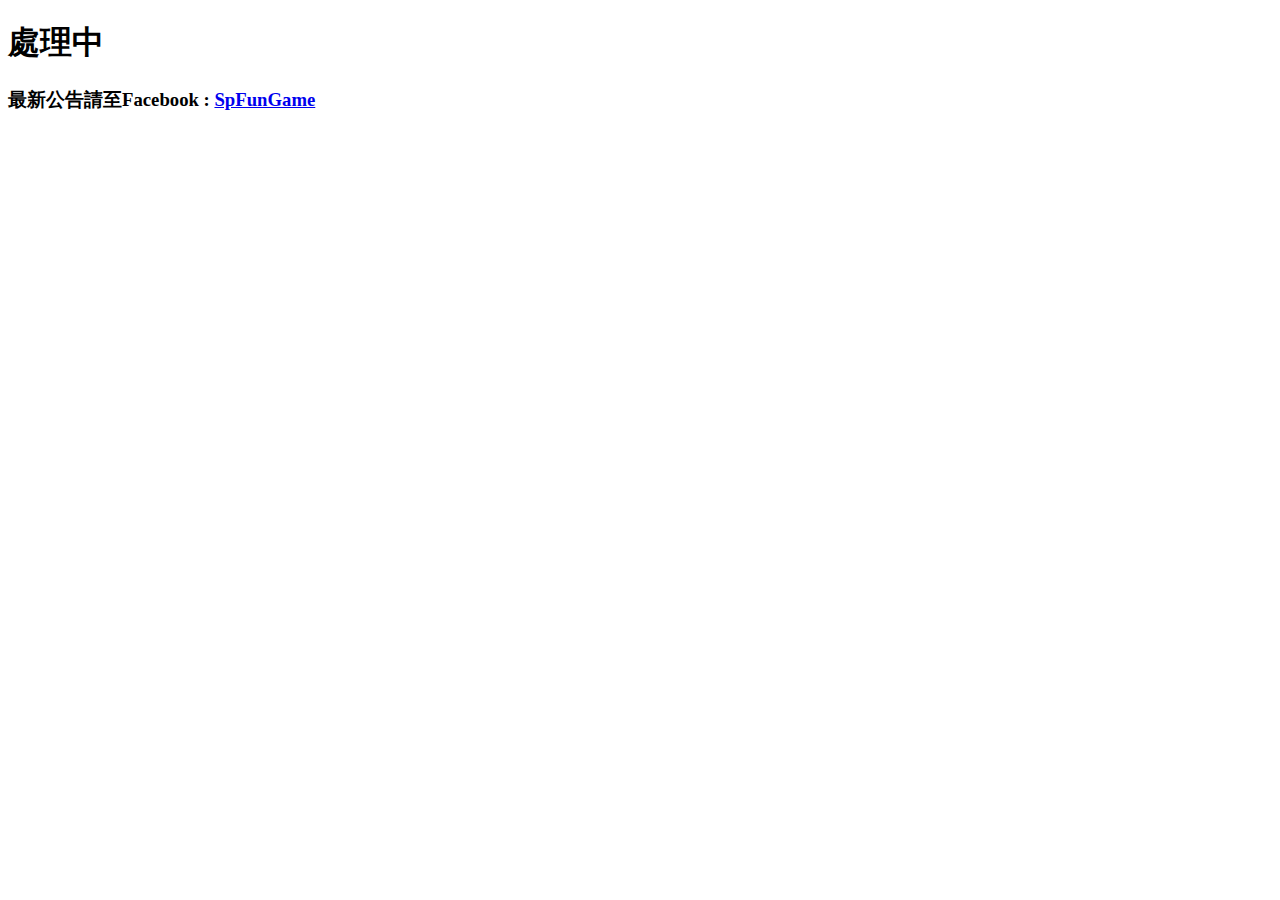
<file: index.html>
<!DOCTYPE html>
<html lang="en-us">
  <head>
    <meta charset="UTF-8">
    <title>SpFunGame</title>
  </head>
  <body>
      <h1>處理中</h1>
      <h3>最新公告請至Facebook : <a href="https://www.facebook.com/spfungame/">SpFunGame</a></h3>
      <!--
        <img src="img/spfungame1.png" alt="SpFunGame" width="1400" height="900" />
    -->
  </body>
</html>
</file>
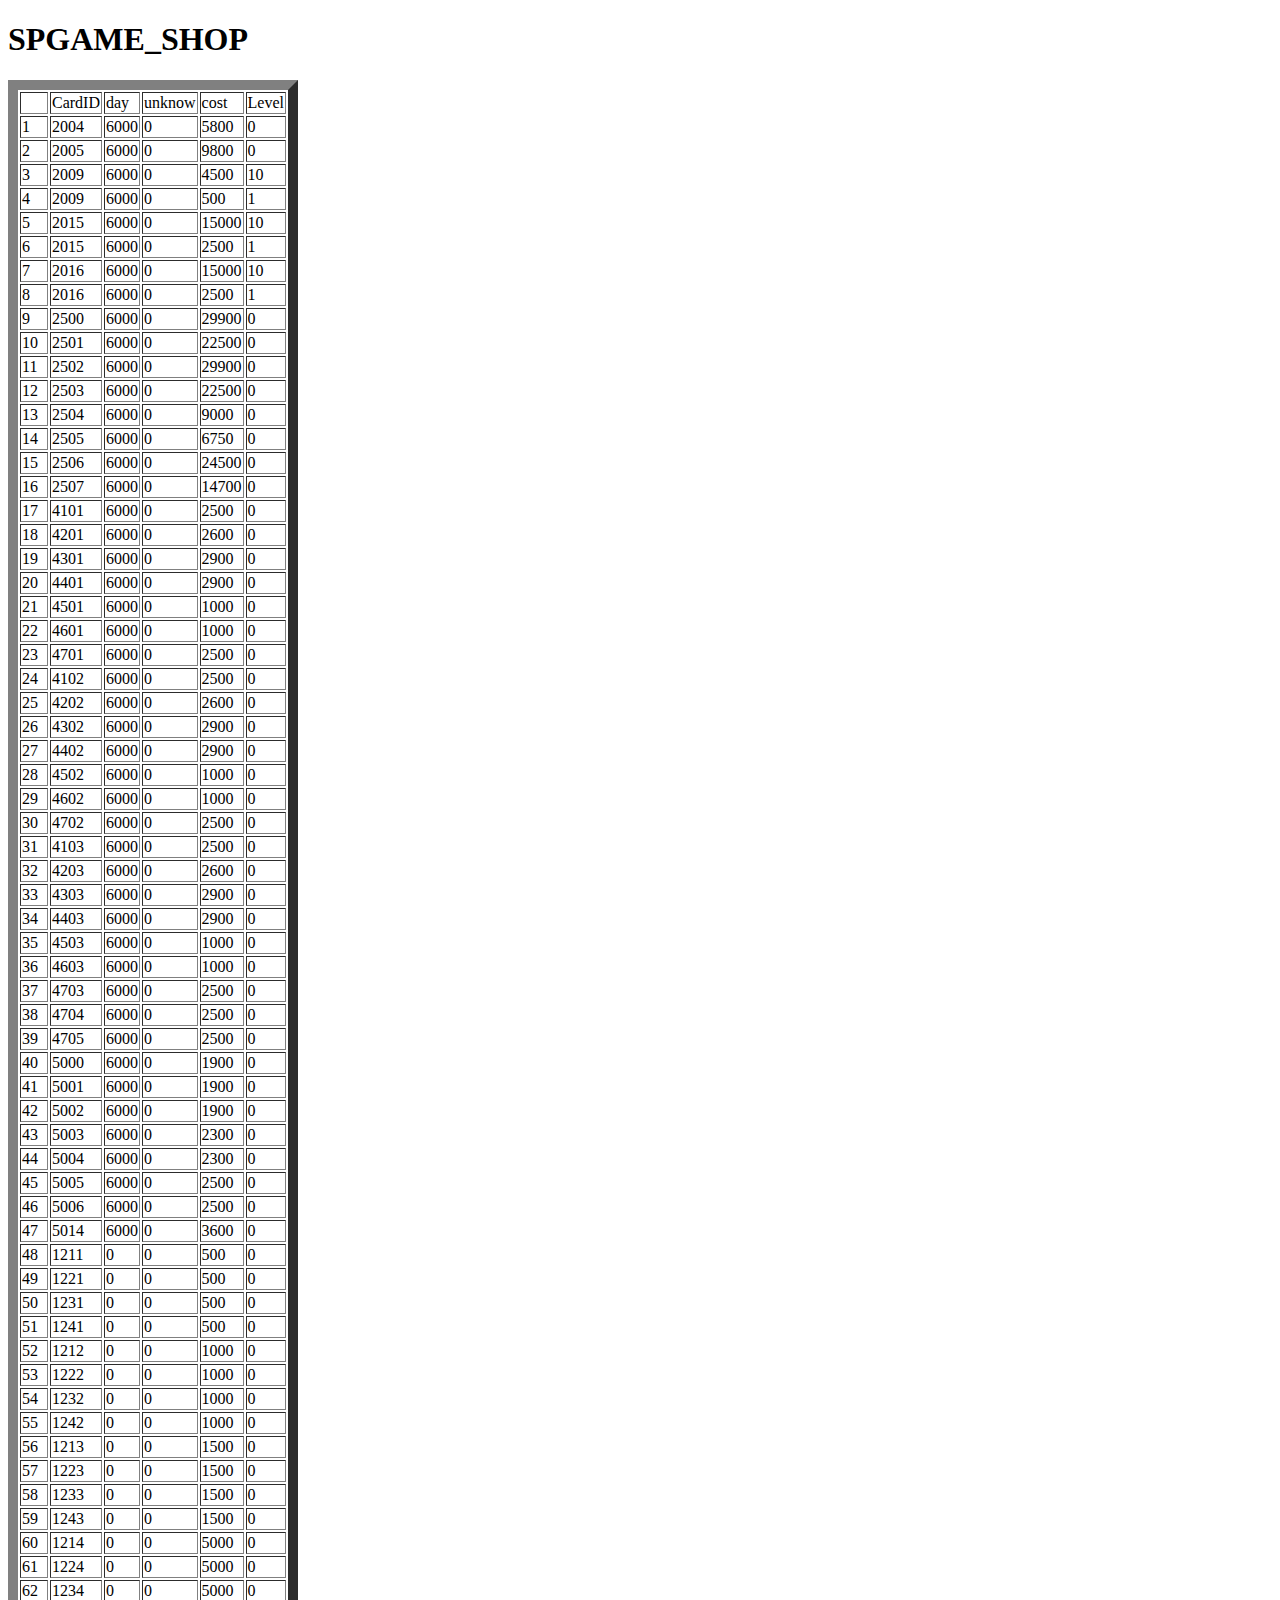
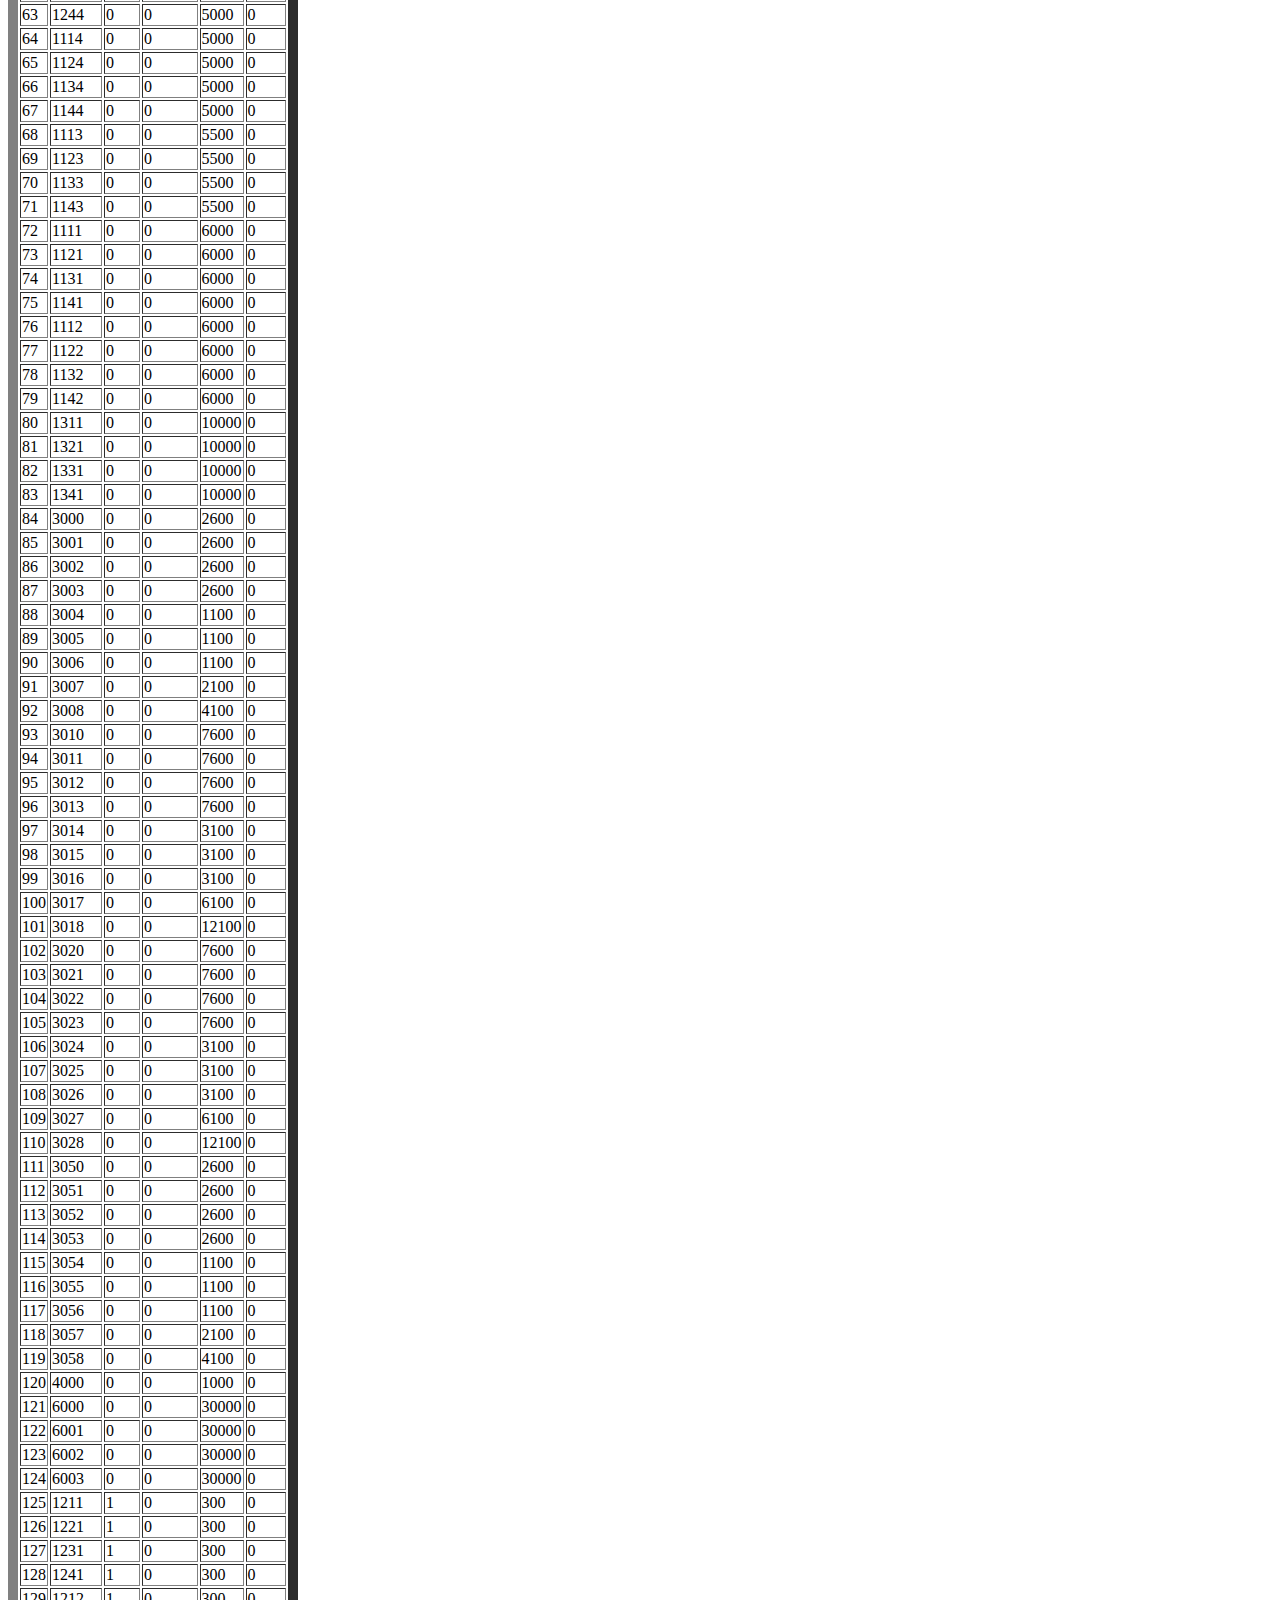
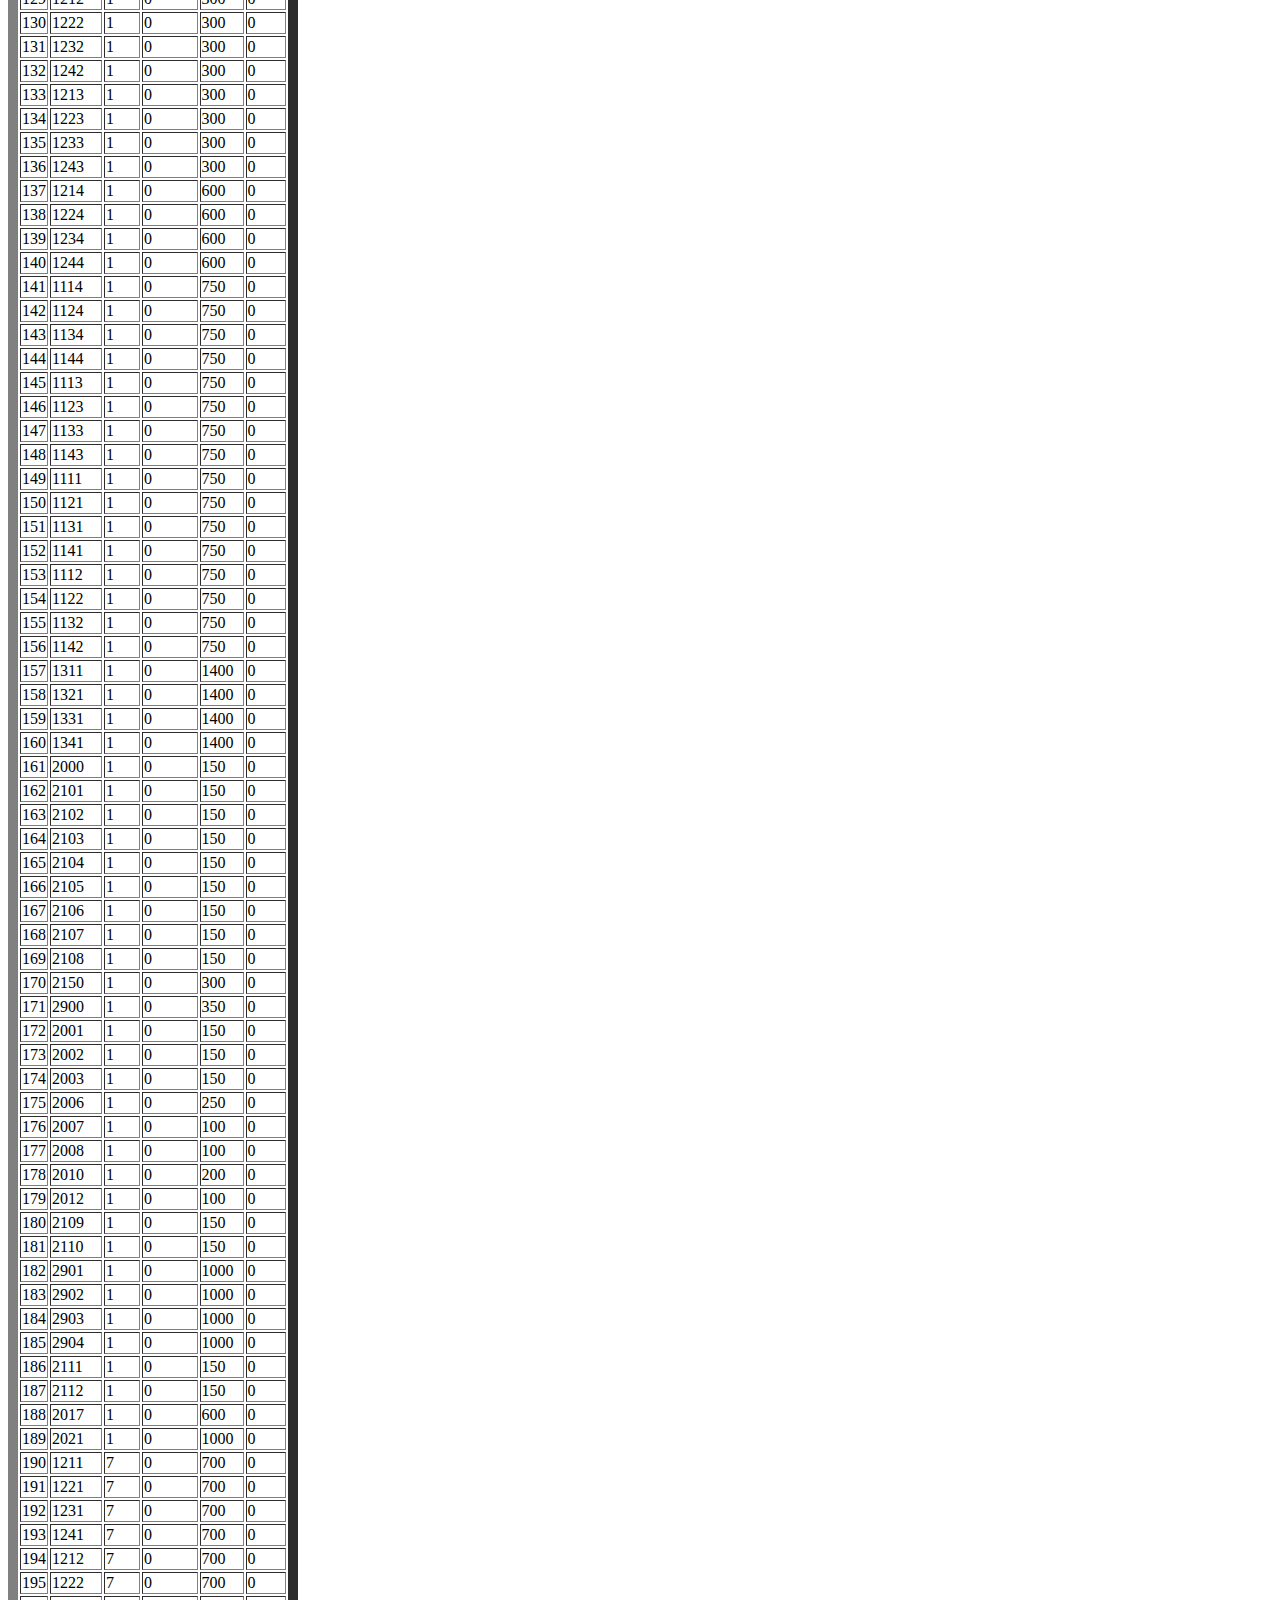
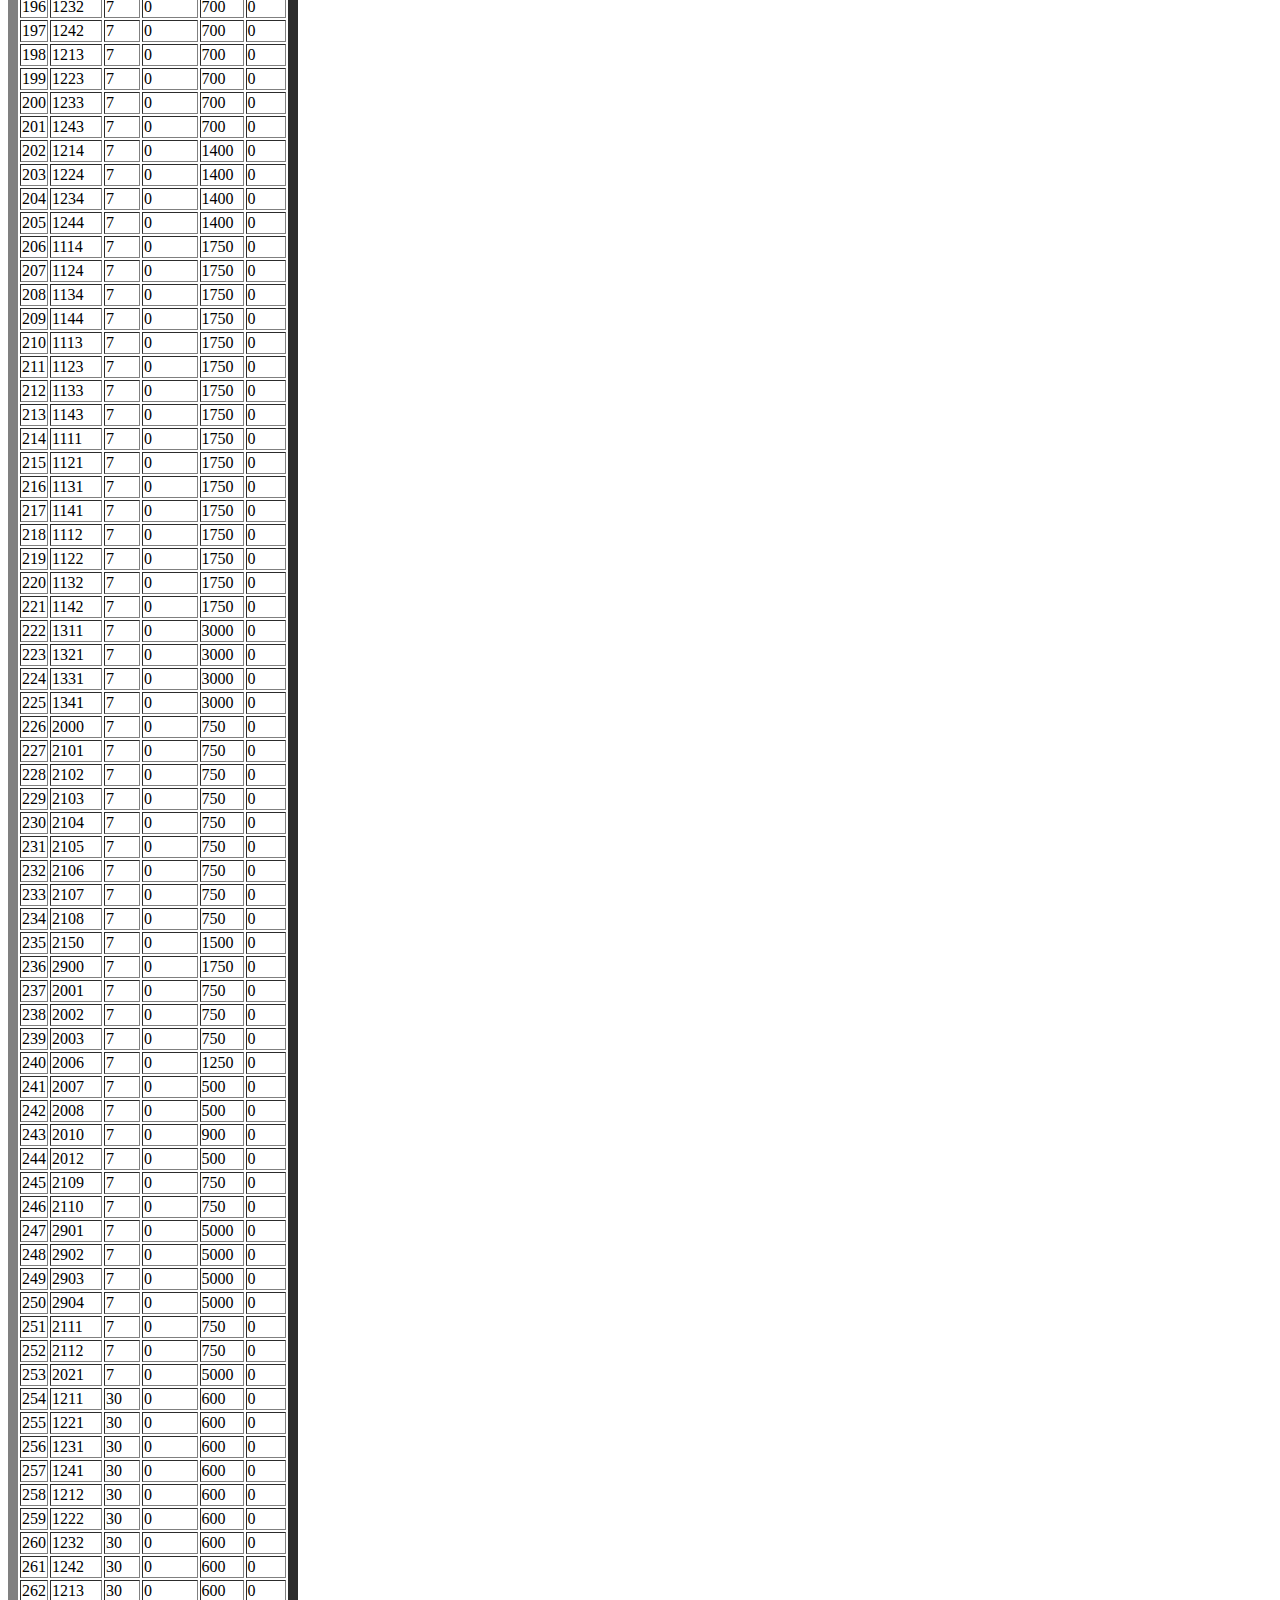
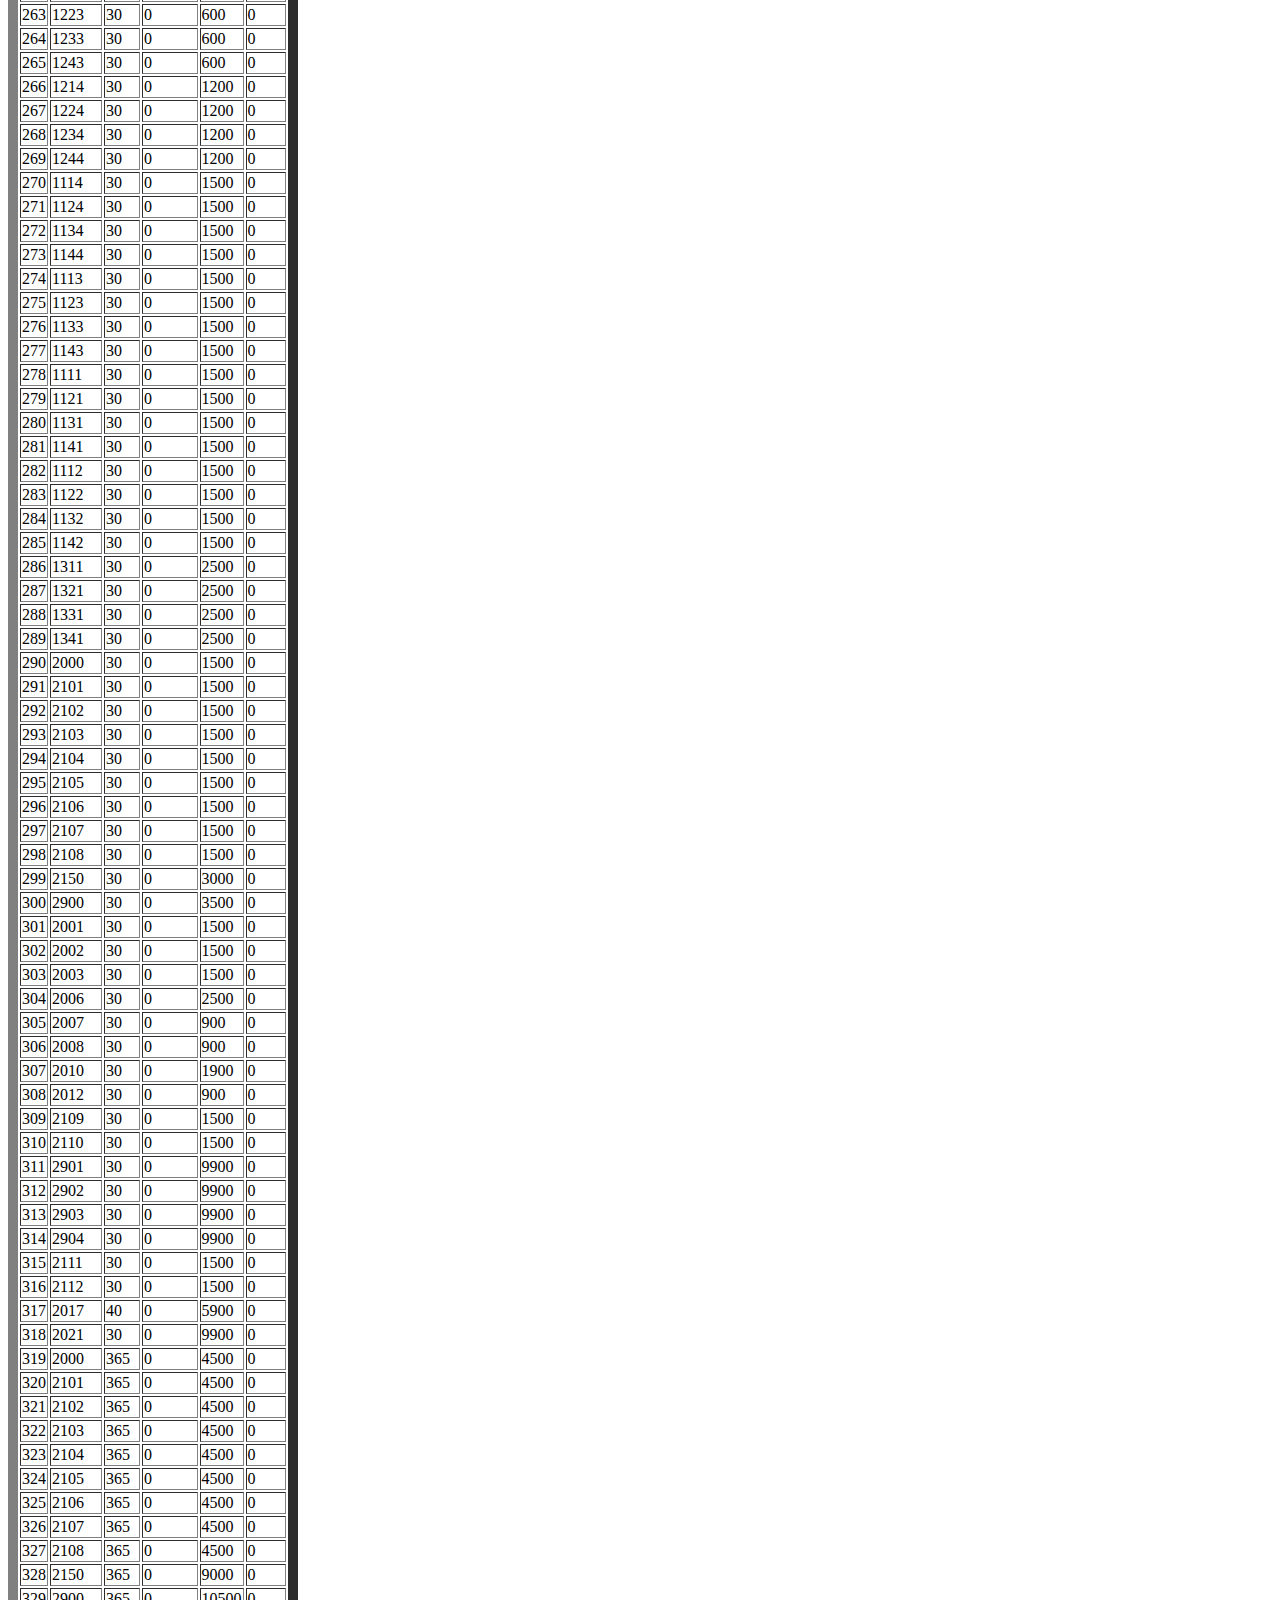
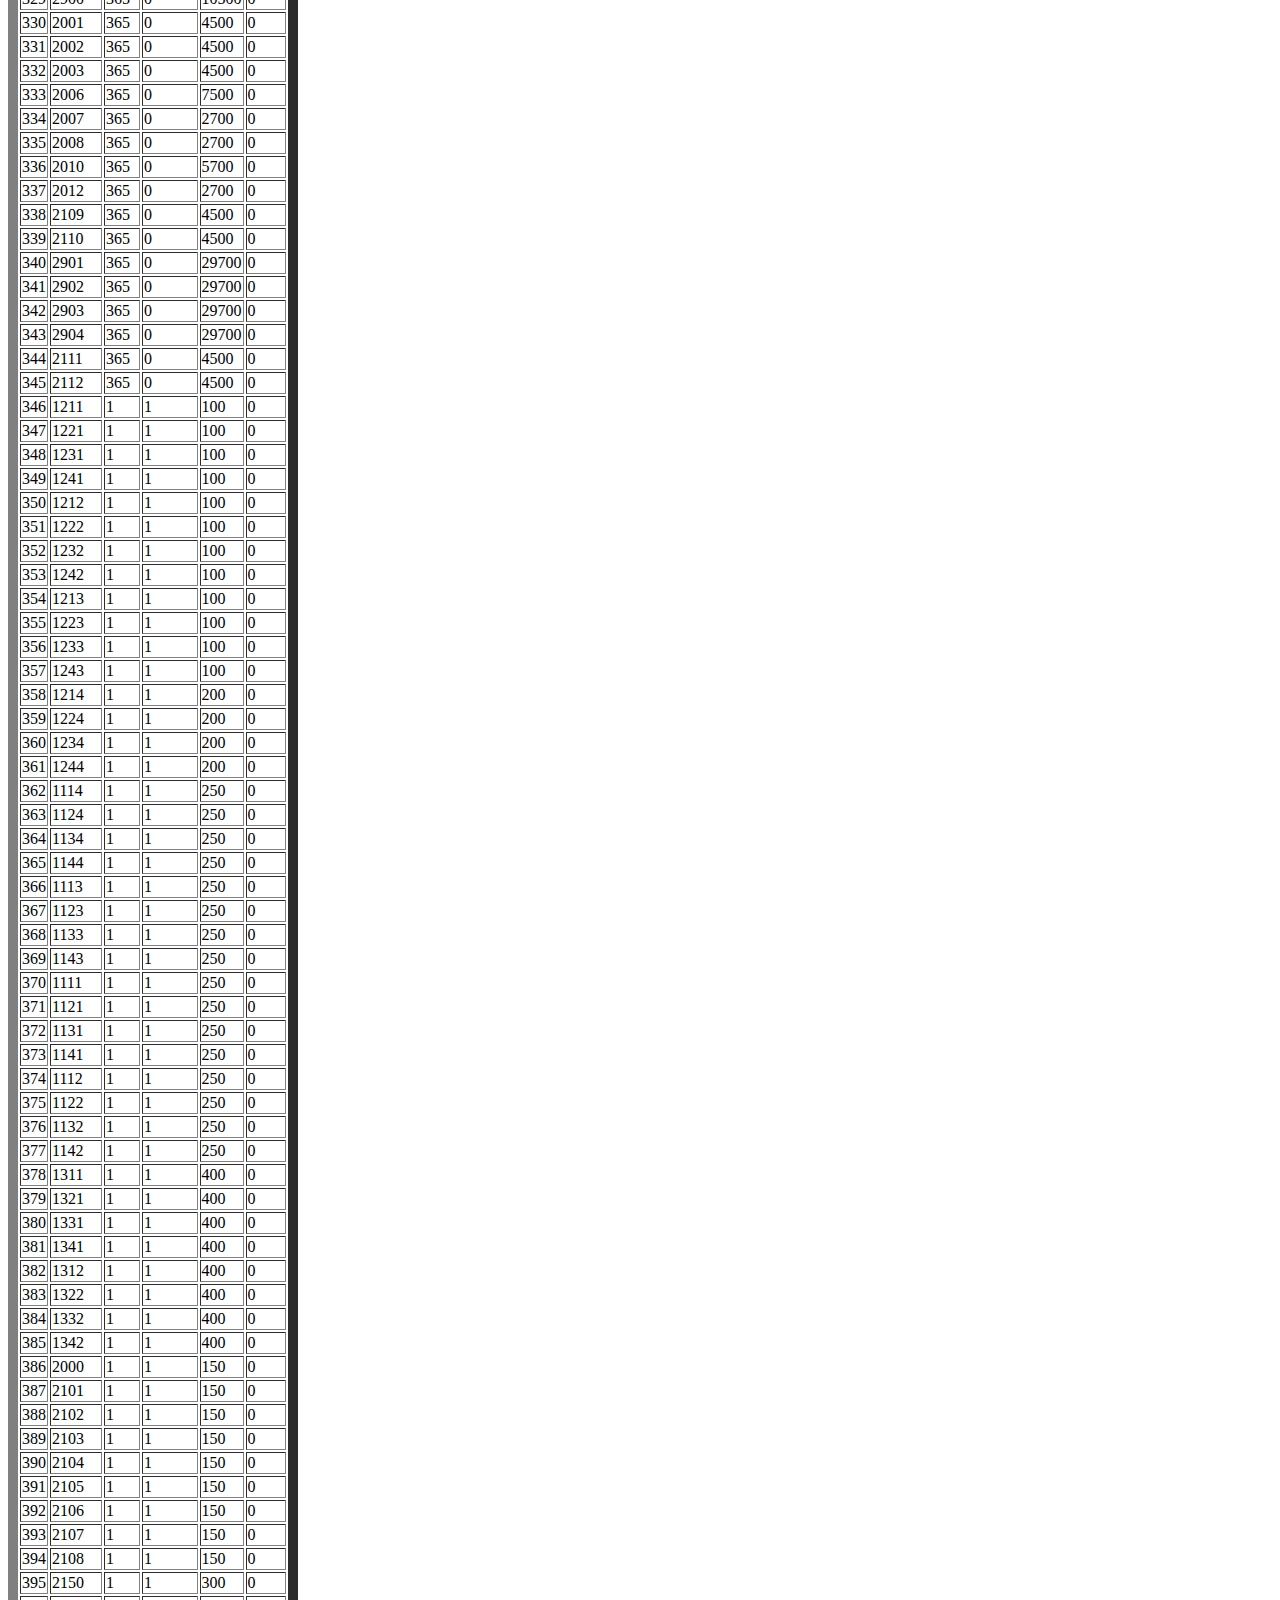
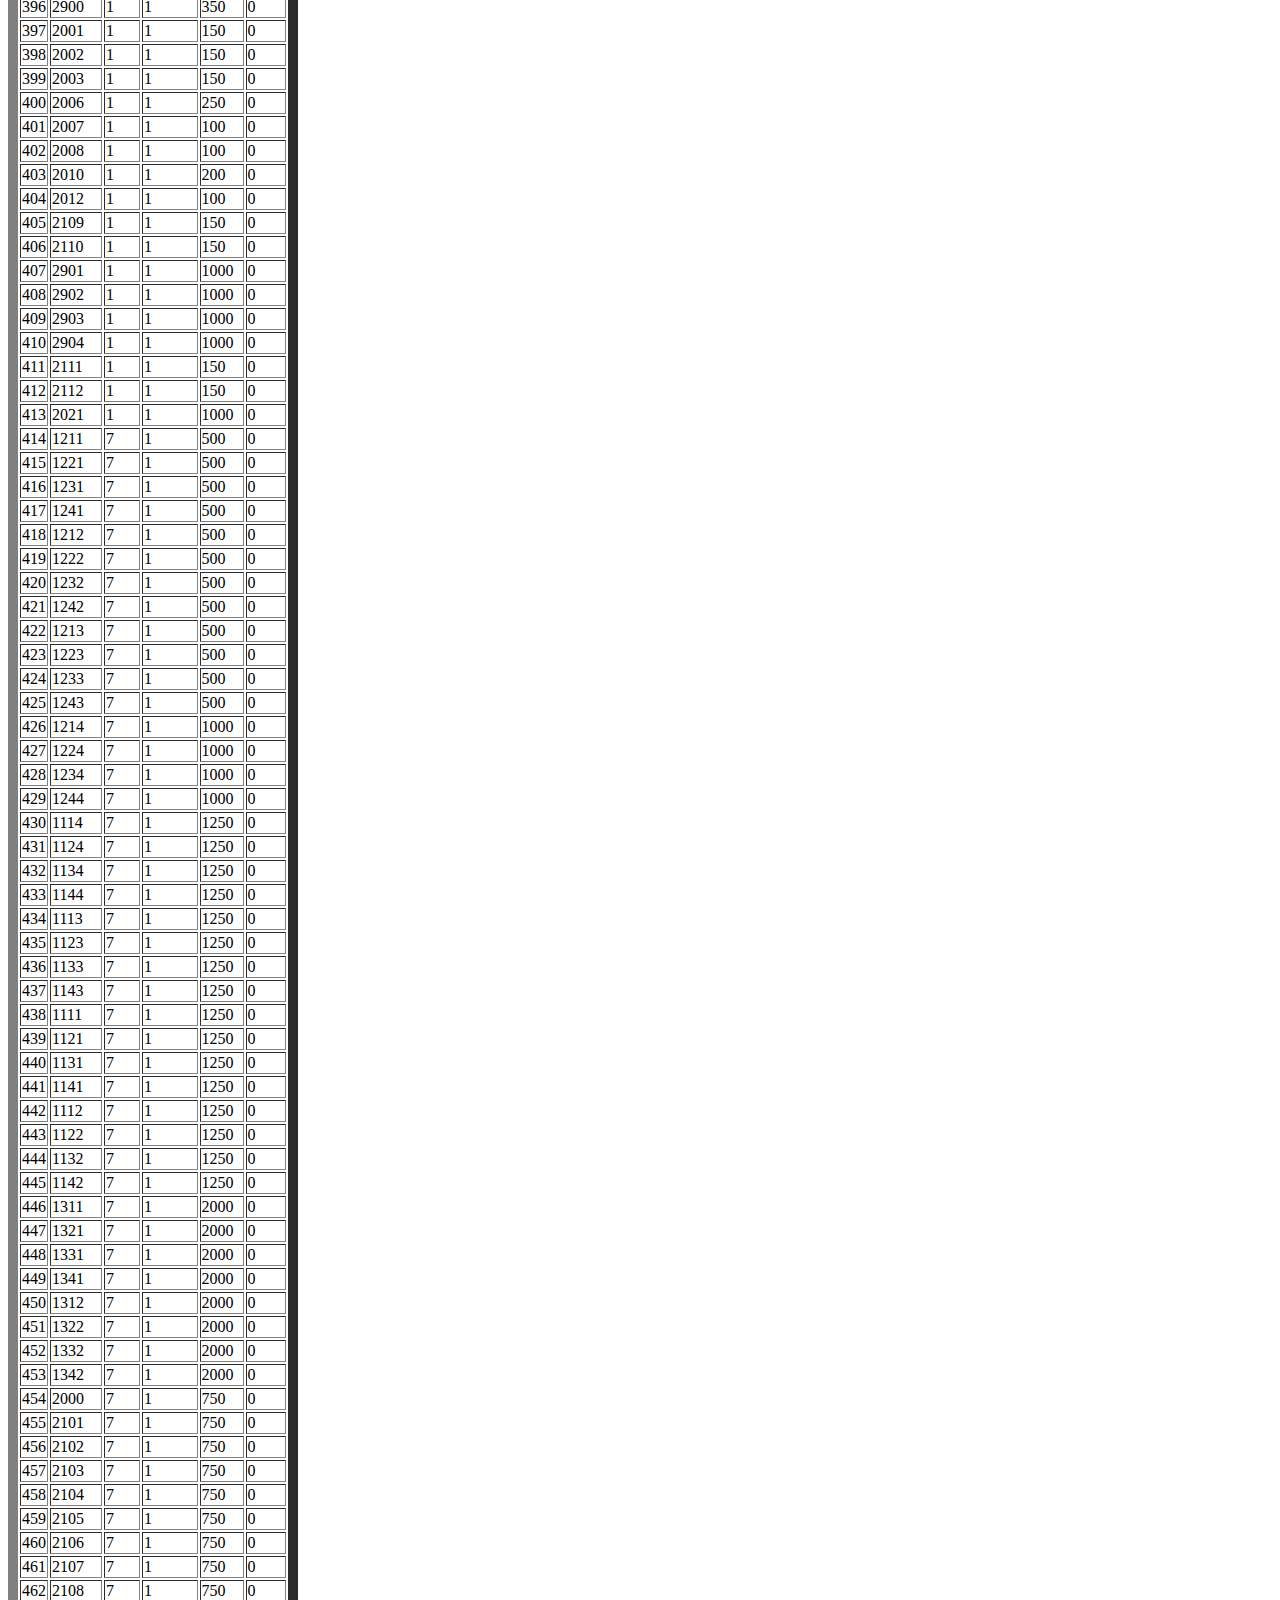
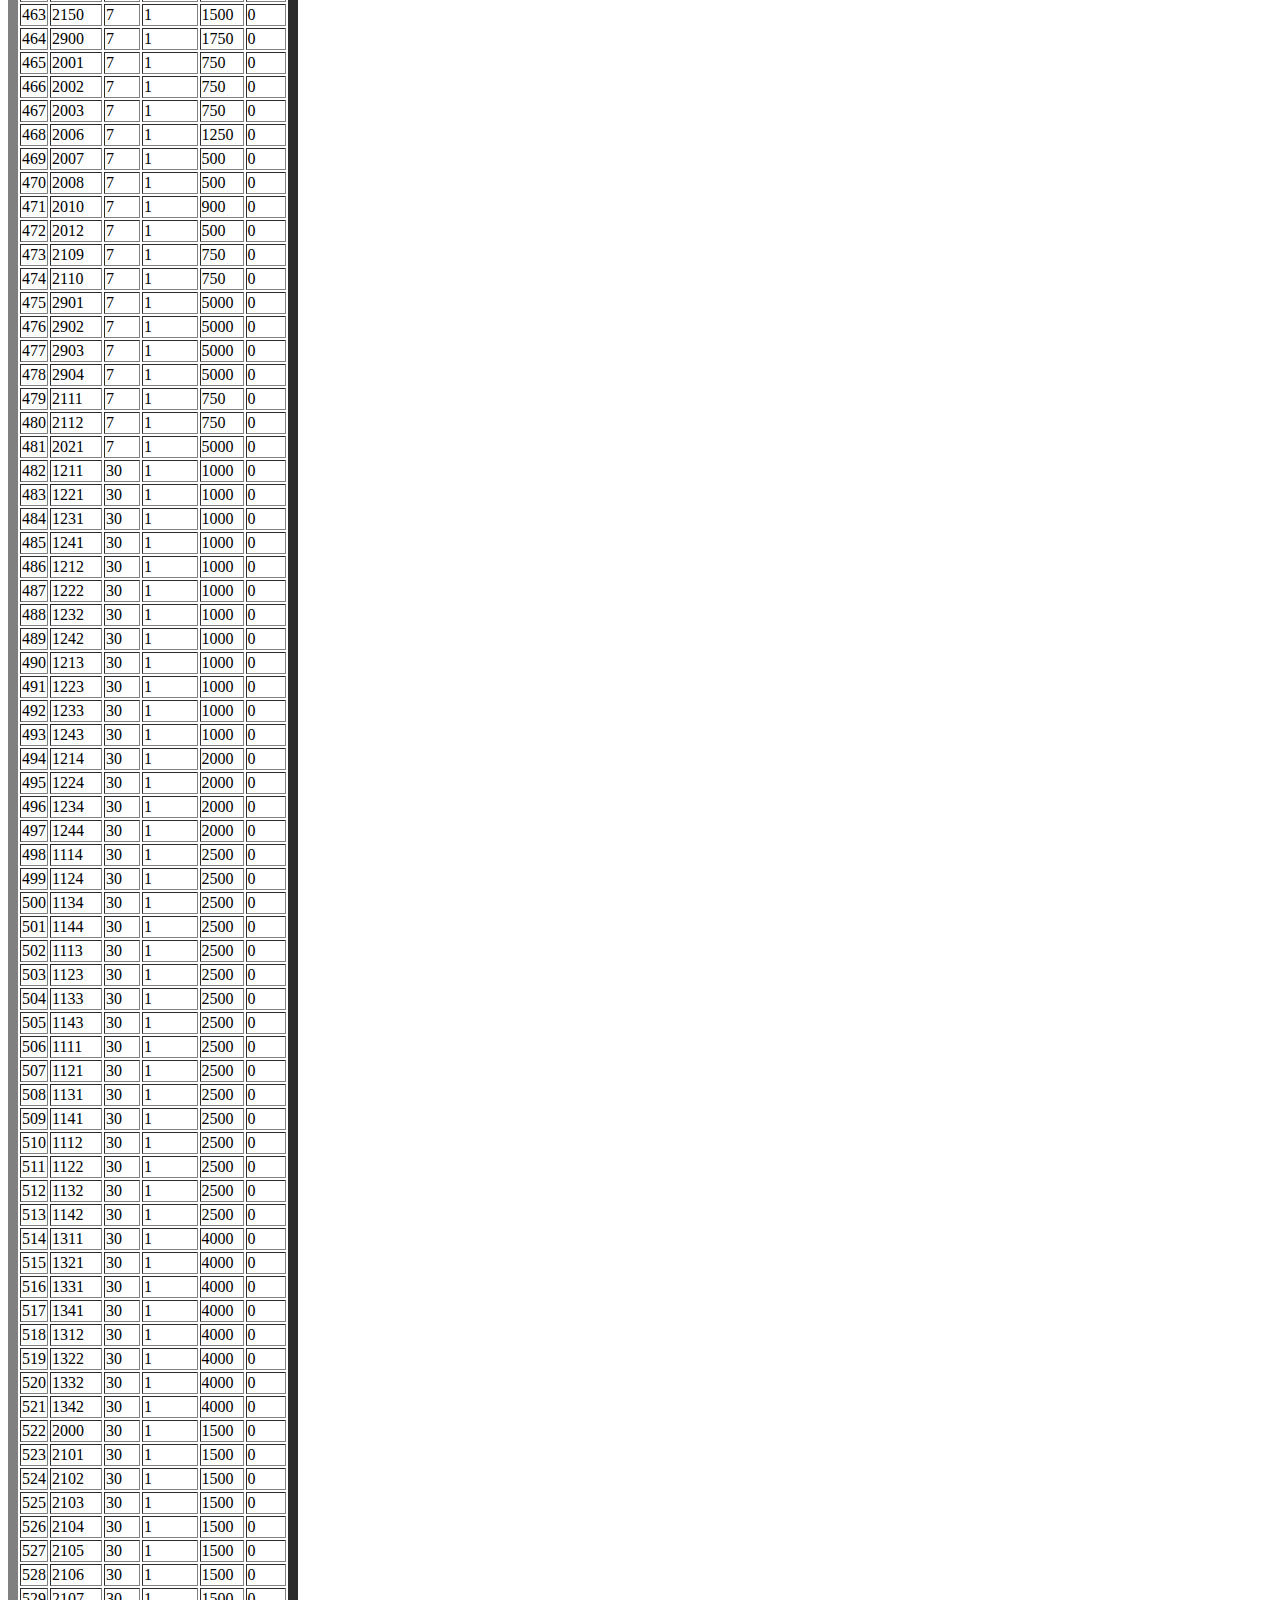
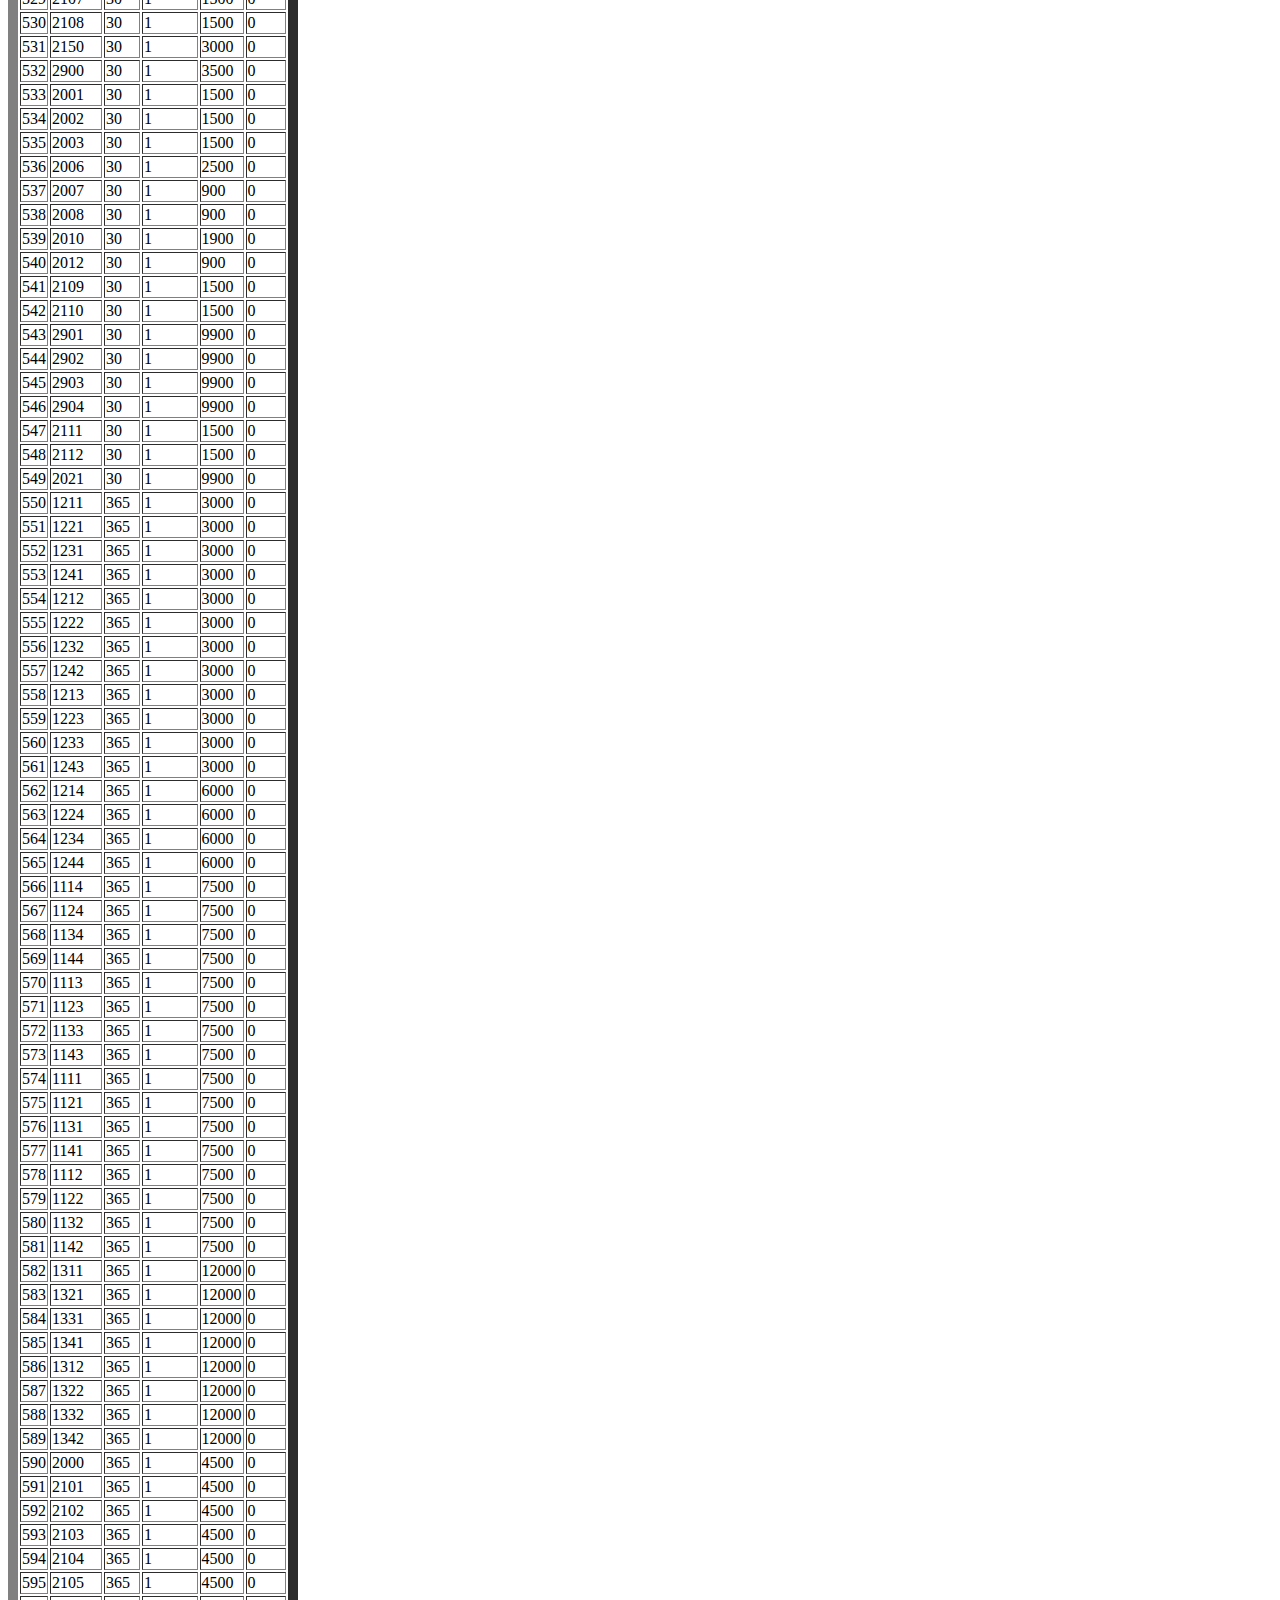
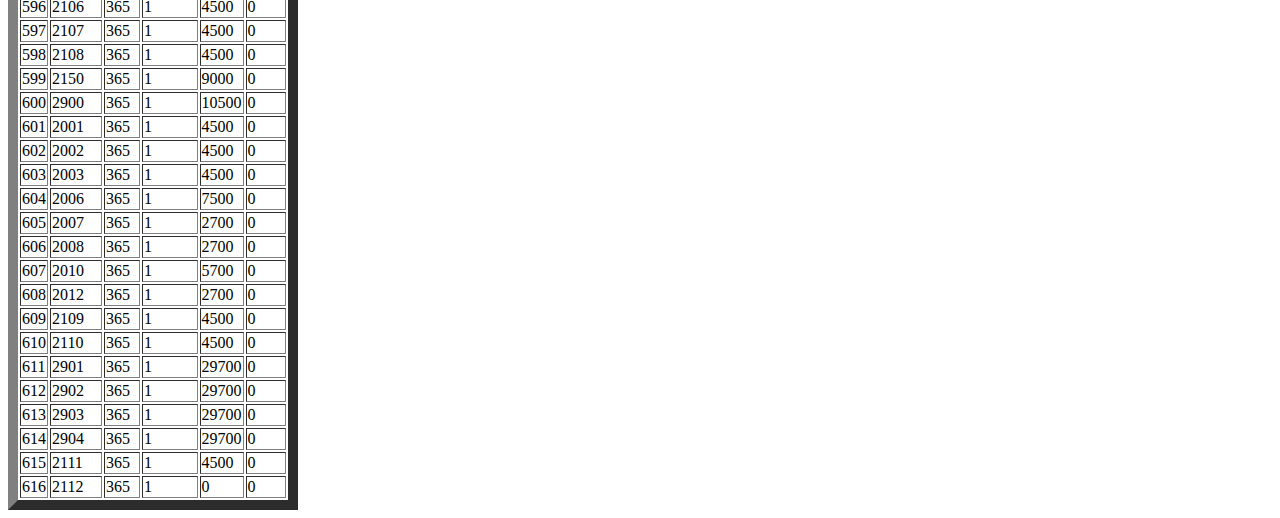
<file: SPGAME_SHOP.html>
<!DOCTYPE html>
<!-- saved from url=(0046)http://127.0.0.1/core_center/forum/hex2dec.php -->
<html><head><meta http-equiv="Content-Type" content="text/html; charset=UTF-8">
    <title>
        SPGAME_SHOP
    </title>
    


</head>

<body>

    <h1>SPGAME_SHOP</h1>

    <table border="10">
        <tbody><tr>
            <td></td>
            <td>CardID</td>
            <td>day</td>
            <td>unknow</td>
            <td>cost</td>
            <td>Level</td>
        </tr>
                <tr>
            <td>1</td>
            <td>2004</td>
            <td>6000</td>
            <td>0</td>
            <td>5800</td>
            <td>0</td>
        </tr>
                <tr>
            <td>2</td>
            <td>2005</td>
            <td>6000</td>
            <td>0</td>
            <td>9800</td>
            <td>0</td>
        </tr>
                <tr>
            <td>3</td>
            <td>2009</td>
            <td>6000</td>
            <td>0</td>
            <td>4500</td>
            <td>10</td>
        </tr>
                <tr>
            <td>4</td>
            <td>2009</td>
            <td>6000</td>
            <td>0</td>
            <td>500</td>
            <td>1</td>
        </tr>
                <tr>
            <td>5</td>
            <td>2015</td>
            <td>6000</td>
            <td>0</td>
            <td>15000</td>
            <td>10</td>
        </tr>
                <tr>
            <td>6</td>
            <td>2015</td>
            <td>6000</td>
            <td>0</td>
            <td>2500</td>
            <td>1</td>
        </tr>
                <tr>
            <td>7</td>
            <td>2016</td>
            <td>6000</td>
            <td>0</td>
            <td>15000</td>
            <td>10</td>
        </tr>
                <tr>
            <td>8</td>
            <td>2016</td>
            <td>6000</td>
            <td>0</td>
            <td>2500</td>
            <td>1</td>
        </tr>
                <tr>
            <td>9</td>
            <td>2500</td>
            <td>6000</td>
            <td>0</td>
            <td>29900</td>
            <td>0</td>
        </tr>
                <tr>
            <td>10</td>
            <td>2501</td>
            <td>6000</td>
            <td>0</td>
            <td>22500</td>
            <td>0</td>
        </tr>
                <tr>
            <td>11</td>
            <td>2502</td>
            <td>6000</td>
            <td>0</td>
            <td>29900</td>
            <td>0</td>
        </tr>
                <tr>
            <td>12</td>
            <td>2503</td>
            <td>6000</td>
            <td>0</td>
            <td>22500</td>
            <td>0</td>
        </tr>
                <tr>
            <td>13</td>
            <td>2504</td>
            <td>6000</td>
            <td>0</td>
            <td>9000</td>
            <td>0</td>
        </tr>
                <tr>
            <td>14</td>
            <td>2505</td>
            <td>6000</td>
            <td>0</td>
            <td>6750</td>
            <td>0</td>
        </tr>
                <tr>
            <td>15</td>
            <td>2506</td>
            <td>6000</td>
            <td>0</td>
            <td>24500</td>
            <td>0</td>
        </tr>
                <tr>
            <td>16</td>
            <td>2507</td>
            <td>6000</td>
            <td>0</td>
            <td>14700</td>
            <td>0</td>
        </tr>
                <tr>
            <td>17</td>
            <td>4101</td>
            <td>6000</td>
            <td>0</td>
            <td>2500</td>
            <td>0</td>
        </tr>
                <tr>
            <td>18</td>
            <td>4201</td>
            <td>6000</td>
            <td>0</td>
            <td>2600</td>
            <td>0</td>
        </tr>
                <tr>
            <td>19</td>
            <td>4301</td>
            <td>6000</td>
            <td>0</td>
            <td>2900</td>
            <td>0</td>
        </tr>
                <tr>
            <td>20</td>
            <td>4401</td>
            <td>6000</td>
            <td>0</td>
            <td>2900</td>
            <td>0</td>
        </tr>
                <tr>
            <td>21</td>
            <td>4501</td>
            <td>6000</td>
            <td>0</td>
            <td>1000</td>
            <td>0</td>
        </tr>
                <tr>
            <td>22</td>
            <td>4601</td>
            <td>6000</td>
            <td>0</td>
            <td>1000</td>
            <td>0</td>
        </tr>
                <tr>
            <td>23</td>
            <td>4701</td>
            <td>6000</td>
            <td>0</td>
            <td>2500</td>
            <td>0</td>
        </tr>
                <tr>
            <td>24</td>
            <td>4102</td>
            <td>6000</td>
            <td>0</td>
            <td>2500</td>
            <td>0</td>
        </tr>
                <tr>
            <td>25</td>
            <td>4202</td>
            <td>6000</td>
            <td>0</td>
            <td>2600</td>
            <td>0</td>
        </tr>
                <tr>
            <td>26</td>
            <td>4302</td>
            <td>6000</td>
            <td>0</td>
            <td>2900</td>
            <td>0</td>
        </tr>
                <tr>
            <td>27</td>
            <td>4402</td>
            <td>6000</td>
            <td>0</td>
            <td>2900</td>
            <td>0</td>
        </tr>
                <tr>
            <td>28</td>
            <td>4502</td>
            <td>6000</td>
            <td>0</td>
            <td>1000</td>
            <td>0</td>
        </tr>
                <tr>
            <td>29</td>
            <td>4602</td>
            <td>6000</td>
            <td>0</td>
            <td>1000</td>
            <td>0</td>
        </tr>
                <tr>
            <td>30</td>
            <td>4702</td>
            <td>6000</td>
            <td>0</td>
            <td>2500</td>
            <td>0</td>
        </tr>
                <tr>
            <td>31</td>
            <td>4103</td>
            <td>6000</td>
            <td>0</td>
            <td>2500</td>
            <td>0</td>
        </tr>
                <tr>
            <td>32</td>
            <td>4203</td>
            <td>6000</td>
            <td>0</td>
            <td>2600</td>
            <td>0</td>
        </tr>
                <tr>
            <td>33</td>
            <td>4303</td>
            <td>6000</td>
            <td>0</td>
            <td>2900</td>
            <td>0</td>
        </tr>
                <tr>
            <td>34</td>
            <td>4403</td>
            <td>6000</td>
            <td>0</td>
            <td>2900</td>
            <td>0</td>
        </tr>
                <tr>
            <td>35</td>
            <td>4503</td>
            <td>6000</td>
            <td>0</td>
            <td>1000</td>
            <td>0</td>
        </tr>
                <tr>
            <td>36</td>
            <td>4603</td>
            <td>6000</td>
            <td>0</td>
            <td>1000</td>
            <td>0</td>
        </tr>
                <tr>
            <td>37</td>
            <td>4703</td>
            <td>6000</td>
            <td>0</td>
            <td>2500</td>
            <td>0</td>
        </tr>
                <tr>
            <td>38</td>
            <td>4704</td>
            <td>6000</td>
            <td>0</td>
            <td>2500</td>
            <td>0</td>
        </tr>
                <tr>
            <td>39</td>
            <td>4705</td>
            <td>6000</td>
            <td>0</td>
            <td>2500</td>
            <td>0</td>
        </tr>
                <tr>
            <td>40</td>
            <td>5000</td>
            <td>6000</td>
            <td>0</td>
            <td>1900</td>
            <td>0</td>
        </tr>
                <tr>
            <td>41</td>
            <td>5001</td>
            <td>6000</td>
            <td>0</td>
            <td>1900</td>
            <td>0</td>
        </tr>
                <tr>
            <td>42</td>
            <td>5002</td>
            <td>6000</td>
            <td>0</td>
            <td>1900</td>
            <td>0</td>
        </tr>
                <tr>
            <td>43</td>
            <td>5003</td>
            <td>6000</td>
            <td>0</td>
            <td>2300</td>
            <td>0</td>
        </tr>
                <tr>
            <td>44</td>
            <td>5004</td>
            <td>6000</td>
            <td>0</td>
            <td>2300</td>
            <td>0</td>
        </tr>
                <tr>
            <td>45</td>
            <td>5005</td>
            <td>6000</td>
            <td>0</td>
            <td>2500</td>
            <td>0</td>
        </tr>
                <tr>
            <td>46</td>
            <td>5006</td>
            <td>6000</td>
            <td>0</td>
            <td>2500</td>
            <td>0</td>
        </tr>
                <tr>
            <td>47</td>
            <td>5014</td>
            <td>6000</td>
            <td>0</td>
            <td>3600</td>
            <td>0</td>
        </tr>
                <tr>
            <td>48</td>
            <td>1211</td>
            <td>0</td>
            <td>0</td>
            <td>500</td>
            <td>0</td>
        </tr>
                <tr>
            <td>49</td>
            <td>1221</td>
            <td>0</td>
            <td>0</td>
            <td>500</td>
            <td>0</td>
        </tr>
                <tr>
            <td>50</td>
            <td>1231</td>
            <td>0</td>
            <td>0</td>
            <td>500</td>
            <td>0</td>
        </tr>
                <tr>
            <td>51</td>
            <td>1241</td>
            <td>0</td>
            <td>0</td>
            <td>500</td>
            <td>0</td>
        </tr>
                <tr>
            <td>52</td>
            <td>1212</td>
            <td>0</td>
            <td>0</td>
            <td>1000</td>
            <td>0</td>
        </tr>
                <tr>
            <td>53</td>
            <td>1222</td>
            <td>0</td>
            <td>0</td>
            <td>1000</td>
            <td>0</td>
        </tr>
                <tr>
            <td>54</td>
            <td>1232</td>
            <td>0</td>
            <td>0</td>
            <td>1000</td>
            <td>0</td>
        </tr>
                <tr>
            <td>55</td>
            <td>1242</td>
            <td>0</td>
            <td>0</td>
            <td>1000</td>
            <td>0</td>
        </tr>
                <tr>
            <td>56</td>
            <td>1213</td>
            <td>0</td>
            <td>0</td>
            <td>1500</td>
            <td>0</td>
        </tr>
                <tr>
            <td>57</td>
            <td>1223</td>
            <td>0</td>
            <td>0</td>
            <td>1500</td>
            <td>0</td>
        </tr>
                <tr>
            <td>58</td>
            <td>1233</td>
            <td>0</td>
            <td>0</td>
            <td>1500</td>
            <td>0</td>
        </tr>
                <tr>
            <td>59</td>
            <td>1243</td>
            <td>0</td>
            <td>0</td>
            <td>1500</td>
            <td>0</td>
        </tr>
                <tr>
            <td>60</td>
            <td>1214</td>
            <td>0</td>
            <td>0</td>
            <td>5000</td>
            <td>0</td>
        </tr>
                <tr>
            <td>61</td>
            <td>1224</td>
            <td>0</td>
            <td>0</td>
            <td>5000</td>
            <td>0</td>
        </tr>
                <tr>
            <td>62</td>
            <td>1234</td>
            <td>0</td>
            <td>0</td>
            <td>5000</td>
            <td>0</td>
        </tr>
                <tr>
            <td>63</td>
            <td>1244</td>
            <td>0</td>
            <td>0</td>
            <td>5000</td>
            <td>0</td>
        </tr>
                <tr>
            <td>64</td>
            <td>1114</td>
            <td>0</td>
            <td>0</td>
            <td>5000</td>
            <td>0</td>
        </tr>
                <tr>
            <td>65</td>
            <td>1124</td>
            <td>0</td>
            <td>0</td>
            <td>5000</td>
            <td>0</td>
        </tr>
                <tr>
            <td>66</td>
            <td>1134</td>
            <td>0</td>
            <td>0</td>
            <td>5000</td>
            <td>0</td>
        </tr>
                <tr>
            <td>67</td>
            <td>1144</td>
            <td>0</td>
            <td>0</td>
            <td>5000</td>
            <td>0</td>
        </tr>
                <tr>
            <td>68</td>
            <td>1113</td>
            <td>0</td>
            <td>0</td>
            <td>5500</td>
            <td>0</td>
        </tr>
                <tr>
            <td>69</td>
            <td>1123</td>
            <td>0</td>
            <td>0</td>
            <td>5500</td>
            <td>0</td>
        </tr>
                <tr>
            <td>70</td>
            <td>1133</td>
            <td>0</td>
            <td>0</td>
            <td>5500</td>
            <td>0</td>
        </tr>
                <tr>
            <td>71</td>
            <td>1143</td>
            <td>0</td>
            <td>0</td>
            <td>5500</td>
            <td>0</td>
        </tr>
                <tr>
            <td>72</td>
            <td>1111</td>
            <td>0</td>
            <td>0</td>
            <td>6000</td>
            <td>0</td>
        </tr>
                <tr>
            <td>73</td>
            <td>1121</td>
            <td>0</td>
            <td>0</td>
            <td>6000</td>
            <td>0</td>
        </tr>
                <tr>
            <td>74</td>
            <td>1131</td>
            <td>0</td>
            <td>0</td>
            <td>6000</td>
            <td>0</td>
        </tr>
                <tr>
            <td>75</td>
            <td>1141</td>
            <td>0</td>
            <td>0</td>
            <td>6000</td>
            <td>0</td>
        </tr>
                <tr>
            <td>76</td>
            <td>1112</td>
            <td>0</td>
            <td>0</td>
            <td>6000</td>
            <td>0</td>
        </tr>
                <tr>
            <td>77</td>
            <td>1122</td>
            <td>0</td>
            <td>0</td>
            <td>6000</td>
            <td>0</td>
        </tr>
                <tr>
            <td>78</td>
            <td>1132</td>
            <td>0</td>
            <td>0</td>
            <td>6000</td>
            <td>0</td>
        </tr>
                <tr>
            <td>79</td>
            <td>1142</td>
            <td>0</td>
            <td>0</td>
            <td>6000</td>
            <td>0</td>
        </tr>
                <tr>
            <td>80</td>
            <td>1311</td>
            <td>0</td>
            <td>0</td>
            <td>10000</td>
            <td>0</td>
        </tr>
                <tr>
            <td>81</td>
            <td>1321</td>
            <td>0</td>
            <td>0</td>
            <td>10000</td>
            <td>0</td>
        </tr>
                <tr>
            <td>82</td>
            <td>1331</td>
            <td>0</td>
            <td>0</td>
            <td>10000</td>
            <td>0</td>
        </tr>
                <tr>
            <td>83</td>
            <td>1341</td>
            <td>0</td>
            <td>0</td>
            <td>10000</td>
            <td>0</td>
        </tr>
                <tr>
            <td>84</td>
            <td>3000</td>
            <td>0</td>
            <td>0</td>
            <td>2600</td>
            <td>0</td>
        </tr>
                <tr>
            <td>85</td>
            <td>3001</td>
            <td>0</td>
            <td>0</td>
            <td>2600</td>
            <td>0</td>
        </tr>
                <tr>
            <td>86</td>
            <td>3002</td>
            <td>0</td>
            <td>0</td>
            <td>2600</td>
            <td>0</td>
        </tr>
                <tr>
            <td>87</td>
            <td>3003</td>
            <td>0</td>
            <td>0</td>
            <td>2600</td>
            <td>0</td>
        </tr>
                <tr>
            <td>88</td>
            <td>3004</td>
            <td>0</td>
            <td>0</td>
            <td>1100</td>
            <td>0</td>
        </tr>
                <tr>
            <td>89</td>
            <td>3005</td>
            <td>0</td>
            <td>0</td>
            <td>1100</td>
            <td>0</td>
        </tr>
                <tr>
            <td>90</td>
            <td>3006</td>
            <td>0</td>
            <td>0</td>
            <td>1100</td>
            <td>0</td>
        </tr>
                <tr>
            <td>91</td>
            <td>3007</td>
            <td>0</td>
            <td>0</td>
            <td>2100</td>
            <td>0</td>
        </tr>
                <tr>
            <td>92</td>
            <td>3008</td>
            <td>0</td>
            <td>0</td>
            <td>4100</td>
            <td>0</td>
        </tr>
                <tr>
            <td>93</td>
            <td>3010</td>
            <td>0</td>
            <td>0</td>
            <td>7600</td>
            <td>0</td>
        </tr>
                <tr>
            <td>94</td>
            <td>3011</td>
            <td>0</td>
            <td>0</td>
            <td>7600</td>
            <td>0</td>
        </tr>
                <tr>
            <td>95</td>
            <td>3012</td>
            <td>0</td>
            <td>0</td>
            <td>7600</td>
            <td>0</td>
        </tr>
                <tr>
            <td>96</td>
            <td>3013</td>
            <td>0</td>
            <td>0</td>
            <td>7600</td>
            <td>0</td>
        </tr>
                <tr>
            <td>97</td>
            <td>3014</td>
            <td>0</td>
            <td>0</td>
            <td>3100</td>
            <td>0</td>
        </tr>
                <tr>
            <td>98</td>
            <td>3015</td>
            <td>0</td>
            <td>0</td>
            <td>3100</td>
            <td>0</td>
        </tr>
                <tr>
            <td>99</td>
            <td>3016</td>
            <td>0</td>
            <td>0</td>
            <td>3100</td>
            <td>0</td>
        </tr>
                <tr>
            <td>100</td>
            <td>3017</td>
            <td>0</td>
            <td>0</td>
            <td>6100</td>
            <td>0</td>
        </tr>
                <tr>
            <td>101</td>
            <td>3018</td>
            <td>0</td>
            <td>0</td>
            <td>12100</td>
            <td>0</td>
        </tr>
                <tr>
            <td>102</td>
            <td>3020</td>
            <td>0</td>
            <td>0</td>
            <td>7600</td>
            <td>0</td>
        </tr>
                <tr>
            <td>103</td>
            <td>3021</td>
            <td>0</td>
            <td>0</td>
            <td>7600</td>
            <td>0</td>
        </tr>
                <tr>
            <td>104</td>
            <td>3022</td>
            <td>0</td>
            <td>0</td>
            <td>7600</td>
            <td>0</td>
        </tr>
                <tr>
            <td>105</td>
            <td>3023</td>
            <td>0</td>
            <td>0</td>
            <td>7600</td>
            <td>0</td>
        </tr>
                <tr>
            <td>106</td>
            <td>3024</td>
            <td>0</td>
            <td>0</td>
            <td>3100</td>
            <td>0</td>
        </tr>
                <tr>
            <td>107</td>
            <td>3025</td>
            <td>0</td>
            <td>0</td>
            <td>3100</td>
            <td>0</td>
        </tr>
                <tr>
            <td>108</td>
            <td>3026</td>
            <td>0</td>
            <td>0</td>
            <td>3100</td>
            <td>0</td>
        </tr>
                <tr>
            <td>109</td>
            <td>3027</td>
            <td>0</td>
            <td>0</td>
            <td>6100</td>
            <td>0</td>
        </tr>
                <tr>
            <td>110</td>
            <td>3028</td>
            <td>0</td>
            <td>0</td>
            <td>12100</td>
            <td>0</td>
        </tr>
                <tr>
            <td>111</td>
            <td>3050</td>
            <td>0</td>
            <td>0</td>
            <td>2600</td>
            <td>0</td>
        </tr>
                <tr>
            <td>112</td>
            <td>3051</td>
            <td>0</td>
            <td>0</td>
            <td>2600</td>
            <td>0</td>
        </tr>
                <tr>
            <td>113</td>
            <td>3052</td>
            <td>0</td>
            <td>0</td>
            <td>2600</td>
            <td>0</td>
        </tr>
                <tr>
            <td>114</td>
            <td>3053</td>
            <td>0</td>
            <td>0</td>
            <td>2600</td>
            <td>0</td>
        </tr>
                <tr>
            <td>115</td>
            <td>3054</td>
            <td>0</td>
            <td>0</td>
            <td>1100</td>
            <td>0</td>
        </tr>
                <tr>
            <td>116</td>
            <td>3055</td>
            <td>0</td>
            <td>0</td>
            <td>1100</td>
            <td>0</td>
        </tr>
                <tr>
            <td>117</td>
            <td>3056</td>
            <td>0</td>
            <td>0</td>
            <td>1100</td>
            <td>0</td>
        </tr>
                <tr>
            <td>118</td>
            <td>3057</td>
            <td>0</td>
            <td>0</td>
            <td>2100</td>
            <td>0</td>
        </tr>
                <tr>
            <td>119</td>
            <td>3058</td>
            <td>0</td>
            <td>0</td>
            <td>4100</td>
            <td>0</td>
        </tr>
                <tr>
            <td>120</td>
            <td>4000</td>
            <td>0</td>
            <td>0</td>
            <td>1000</td>
            <td>0</td>
        </tr>
                <tr>
            <td>121</td>
            <td>6000</td>
            <td>0</td>
            <td>0</td>
            <td>30000</td>
            <td>0</td>
        </tr>
                <tr>
            <td>122</td>
            <td>6001</td>
            <td>0</td>
            <td>0</td>
            <td>30000</td>
            <td>0</td>
        </tr>
                <tr>
            <td>123</td>
            <td>6002</td>
            <td>0</td>
            <td>0</td>
            <td>30000</td>
            <td>0</td>
        </tr>
                <tr>
            <td>124</td>
            <td>6003</td>
            <td>0</td>
            <td>0</td>
            <td>30000</td>
            <td>0</td>
        </tr>
                <tr>
            <td>125</td>
            <td>1211</td>
            <td>1</td>
            <td>0</td>
            <td>300</td>
            <td>0</td>
        </tr>
                <tr>
            <td>126</td>
            <td>1221</td>
            <td>1</td>
            <td>0</td>
            <td>300</td>
            <td>0</td>
        </tr>
                <tr>
            <td>127</td>
            <td>1231</td>
            <td>1</td>
            <td>0</td>
            <td>300</td>
            <td>0</td>
        </tr>
                <tr>
            <td>128</td>
            <td>1241</td>
            <td>1</td>
            <td>0</td>
            <td>300</td>
            <td>0</td>
        </tr>
                <tr>
            <td>129</td>
            <td>1212</td>
            <td>1</td>
            <td>0</td>
            <td>300</td>
            <td>0</td>
        </tr>
                <tr>
            <td>130</td>
            <td>1222</td>
            <td>1</td>
            <td>0</td>
            <td>300</td>
            <td>0</td>
        </tr>
                <tr>
            <td>131</td>
            <td>1232</td>
            <td>1</td>
            <td>0</td>
            <td>300</td>
            <td>0</td>
        </tr>
                <tr>
            <td>132</td>
            <td>1242</td>
            <td>1</td>
            <td>0</td>
            <td>300</td>
            <td>0</td>
        </tr>
                <tr>
            <td>133</td>
            <td>1213</td>
            <td>1</td>
            <td>0</td>
            <td>300</td>
            <td>0</td>
        </tr>
                <tr>
            <td>134</td>
            <td>1223</td>
            <td>1</td>
            <td>0</td>
            <td>300</td>
            <td>0</td>
        </tr>
                <tr>
            <td>135</td>
            <td>1233</td>
            <td>1</td>
            <td>0</td>
            <td>300</td>
            <td>0</td>
        </tr>
                <tr>
            <td>136</td>
            <td>1243</td>
            <td>1</td>
            <td>0</td>
            <td>300</td>
            <td>0</td>
        </tr>
                <tr>
            <td>137</td>
            <td>1214</td>
            <td>1</td>
            <td>0</td>
            <td>600</td>
            <td>0</td>
        </tr>
                <tr>
            <td>138</td>
            <td>1224</td>
            <td>1</td>
            <td>0</td>
            <td>600</td>
            <td>0</td>
        </tr>
                <tr>
            <td>139</td>
            <td>1234</td>
            <td>1</td>
            <td>0</td>
            <td>600</td>
            <td>0</td>
        </tr>
                <tr>
            <td>140</td>
            <td>1244</td>
            <td>1</td>
            <td>0</td>
            <td>600</td>
            <td>0</td>
        </tr>
                <tr>
            <td>141</td>
            <td>1114</td>
            <td>1</td>
            <td>0</td>
            <td>750</td>
            <td>0</td>
        </tr>
                <tr>
            <td>142</td>
            <td>1124</td>
            <td>1</td>
            <td>0</td>
            <td>750</td>
            <td>0</td>
        </tr>
                <tr>
            <td>143</td>
            <td>1134</td>
            <td>1</td>
            <td>0</td>
            <td>750</td>
            <td>0</td>
        </tr>
                <tr>
            <td>144</td>
            <td>1144</td>
            <td>1</td>
            <td>0</td>
            <td>750</td>
            <td>0</td>
        </tr>
                <tr>
            <td>145</td>
            <td>1113</td>
            <td>1</td>
            <td>0</td>
            <td>750</td>
            <td>0</td>
        </tr>
                <tr>
            <td>146</td>
            <td>1123</td>
            <td>1</td>
            <td>0</td>
            <td>750</td>
            <td>0</td>
        </tr>
                <tr>
            <td>147</td>
            <td>1133</td>
            <td>1</td>
            <td>0</td>
            <td>750</td>
            <td>0</td>
        </tr>
                <tr>
            <td>148</td>
            <td>1143</td>
            <td>1</td>
            <td>0</td>
            <td>750</td>
            <td>0</td>
        </tr>
                <tr>
            <td>149</td>
            <td>1111</td>
            <td>1</td>
            <td>0</td>
            <td>750</td>
            <td>0</td>
        </tr>
                <tr>
            <td>150</td>
            <td>1121</td>
            <td>1</td>
            <td>0</td>
            <td>750</td>
            <td>0</td>
        </tr>
                <tr>
            <td>151</td>
            <td>1131</td>
            <td>1</td>
            <td>0</td>
            <td>750</td>
            <td>0</td>
        </tr>
                <tr>
            <td>152</td>
            <td>1141</td>
            <td>1</td>
            <td>0</td>
            <td>750</td>
            <td>0</td>
        </tr>
                <tr>
            <td>153</td>
            <td>1112</td>
            <td>1</td>
            <td>0</td>
            <td>750</td>
            <td>0</td>
        </tr>
                <tr>
            <td>154</td>
            <td>1122</td>
            <td>1</td>
            <td>0</td>
            <td>750</td>
            <td>0</td>
        </tr>
                <tr>
            <td>155</td>
            <td>1132</td>
            <td>1</td>
            <td>0</td>
            <td>750</td>
            <td>0</td>
        </tr>
                <tr>
            <td>156</td>
            <td>1142</td>
            <td>1</td>
            <td>0</td>
            <td>750</td>
            <td>0</td>
        </tr>
                <tr>
            <td>157</td>
            <td>1311</td>
            <td>1</td>
            <td>0</td>
            <td>1400</td>
            <td>0</td>
        </tr>
                <tr>
            <td>158</td>
            <td>1321</td>
            <td>1</td>
            <td>0</td>
            <td>1400</td>
            <td>0</td>
        </tr>
                <tr>
            <td>159</td>
            <td>1331</td>
            <td>1</td>
            <td>0</td>
            <td>1400</td>
            <td>0</td>
        </tr>
                <tr>
            <td>160</td>
            <td>1341</td>
            <td>1</td>
            <td>0</td>
            <td>1400</td>
            <td>0</td>
        </tr>
                <tr>
            <td>161</td>
            <td>2000</td>
            <td>1</td>
            <td>0</td>
            <td>150</td>
            <td>0</td>
        </tr>
                <tr>
            <td>162</td>
            <td>2101</td>
            <td>1</td>
            <td>0</td>
            <td>150</td>
            <td>0</td>
        </tr>
                <tr>
            <td>163</td>
            <td>2102</td>
            <td>1</td>
            <td>0</td>
            <td>150</td>
            <td>0</td>
        </tr>
                <tr>
            <td>164</td>
            <td>2103</td>
            <td>1</td>
            <td>0</td>
            <td>150</td>
            <td>0</td>
        </tr>
                <tr>
            <td>165</td>
            <td>2104</td>
            <td>1</td>
            <td>0</td>
            <td>150</td>
            <td>0</td>
        </tr>
                <tr>
            <td>166</td>
            <td>2105</td>
            <td>1</td>
            <td>0</td>
            <td>150</td>
            <td>0</td>
        </tr>
                <tr>
            <td>167</td>
            <td>2106</td>
            <td>1</td>
            <td>0</td>
            <td>150</td>
            <td>0</td>
        </tr>
                <tr>
            <td>168</td>
            <td>2107</td>
            <td>1</td>
            <td>0</td>
            <td>150</td>
            <td>0</td>
        </tr>
                <tr>
            <td>169</td>
            <td>2108</td>
            <td>1</td>
            <td>0</td>
            <td>150</td>
            <td>0</td>
        </tr>
                <tr>
            <td>170</td>
            <td>2150</td>
            <td>1</td>
            <td>0</td>
            <td>300</td>
            <td>0</td>
        </tr>
                <tr>
            <td>171</td>
            <td>2900</td>
            <td>1</td>
            <td>0</td>
            <td>350</td>
            <td>0</td>
        </tr>
                <tr>
            <td>172</td>
            <td>2001</td>
            <td>1</td>
            <td>0</td>
            <td>150</td>
            <td>0</td>
        </tr>
                <tr>
            <td>173</td>
            <td>2002</td>
            <td>1</td>
            <td>0</td>
            <td>150</td>
            <td>0</td>
        </tr>
                <tr>
            <td>174</td>
            <td>2003</td>
            <td>1</td>
            <td>0</td>
            <td>150</td>
            <td>0</td>
        </tr>
                <tr>
            <td>175</td>
            <td>2006</td>
            <td>1</td>
            <td>0</td>
            <td>250</td>
            <td>0</td>
        </tr>
                <tr>
            <td>176</td>
            <td>2007</td>
            <td>1</td>
            <td>0</td>
            <td>100</td>
            <td>0</td>
        </tr>
                <tr>
            <td>177</td>
            <td>2008</td>
            <td>1</td>
            <td>0</td>
            <td>100</td>
            <td>0</td>
        </tr>
                <tr>
            <td>178</td>
            <td>2010</td>
            <td>1</td>
            <td>0</td>
            <td>200</td>
            <td>0</td>
        </tr>
                <tr>
            <td>179</td>
            <td>2012</td>
            <td>1</td>
            <td>0</td>
            <td>100</td>
            <td>0</td>
        </tr>
                <tr>
            <td>180</td>
            <td>2109</td>
            <td>1</td>
            <td>0</td>
            <td>150</td>
            <td>0</td>
        </tr>
                <tr>
            <td>181</td>
            <td>2110</td>
            <td>1</td>
            <td>0</td>
            <td>150</td>
            <td>0</td>
        </tr>
                <tr>
            <td>182</td>
            <td>2901</td>
            <td>1</td>
            <td>0</td>
            <td>1000</td>
            <td>0</td>
        </tr>
                <tr>
            <td>183</td>
            <td>2902</td>
            <td>1</td>
            <td>0</td>
            <td>1000</td>
            <td>0</td>
        </tr>
                <tr>
            <td>184</td>
            <td>2903</td>
            <td>1</td>
            <td>0</td>
            <td>1000</td>
            <td>0</td>
        </tr>
                <tr>
            <td>185</td>
            <td>2904</td>
            <td>1</td>
            <td>0</td>
            <td>1000</td>
            <td>0</td>
        </tr>
                <tr>
            <td>186</td>
            <td>2111</td>
            <td>1</td>
            <td>0</td>
            <td>150</td>
            <td>0</td>
        </tr>
                <tr>
            <td>187</td>
            <td>2112</td>
            <td>1</td>
            <td>0</td>
            <td>150</td>
            <td>0</td>
        </tr>
                <tr>
            <td>188</td>
            <td>2017</td>
            <td>1</td>
            <td>0</td>
            <td>600</td>
            <td>0</td>
        </tr>
                <tr>
            <td>189</td>
            <td>2021</td>
            <td>1</td>
            <td>0</td>
            <td>1000</td>
            <td>0</td>
        </tr>
                <tr>
            <td>190</td>
            <td>1211</td>
            <td>7</td>
            <td>0</td>
            <td>700</td>
            <td>0</td>
        </tr>
                <tr>
            <td>191</td>
            <td>1221</td>
            <td>7</td>
            <td>0</td>
            <td>700</td>
            <td>0</td>
        </tr>
                <tr>
            <td>192</td>
            <td>1231</td>
            <td>7</td>
            <td>0</td>
            <td>700</td>
            <td>0</td>
        </tr>
                <tr>
            <td>193</td>
            <td>1241</td>
            <td>7</td>
            <td>0</td>
            <td>700</td>
            <td>0</td>
        </tr>
                <tr>
            <td>194</td>
            <td>1212</td>
            <td>7</td>
            <td>0</td>
            <td>700</td>
            <td>0</td>
        </tr>
                <tr>
            <td>195</td>
            <td>1222</td>
            <td>7</td>
            <td>0</td>
            <td>700</td>
            <td>0</td>
        </tr>
                <tr>
            <td>196</td>
            <td>1232</td>
            <td>7</td>
            <td>0</td>
            <td>700</td>
            <td>0</td>
        </tr>
                <tr>
            <td>197</td>
            <td>1242</td>
            <td>7</td>
            <td>0</td>
            <td>700</td>
            <td>0</td>
        </tr>
                <tr>
            <td>198</td>
            <td>1213</td>
            <td>7</td>
            <td>0</td>
            <td>700</td>
            <td>0</td>
        </tr>
                <tr>
            <td>199</td>
            <td>1223</td>
            <td>7</td>
            <td>0</td>
            <td>700</td>
            <td>0</td>
        </tr>
                <tr>
            <td>200</td>
            <td>1233</td>
            <td>7</td>
            <td>0</td>
            <td>700</td>
            <td>0</td>
        </tr>
                <tr>
            <td>201</td>
            <td>1243</td>
            <td>7</td>
            <td>0</td>
            <td>700</td>
            <td>0</td>
        </tr>
                <tr>
            <td>202</td>
            <td>1214</td>
            <td>7</td>
            <td>0</td>
            <td>1400</td>
            <td>0</td>
        </tr>
                <tr>
            <td>203</td>
            <td>1224</td>
            <td>7</td>
            <td>0</td>
            <td>1400</td>
            <td>0</td>
        </tr>
                <tr>
            <td>204</td>
            <td>1234</td>
            <td>7</td>
            <td>0</td>
            <td>1400</td>
            <td>0</td>
        </tr>
                <tr>
            <td>205</td>
            <td>1244</td>
            <td>7</td>
            <td>0</td>
            <td>1400</td>
            <td>0</td>
        </tr>
                <tr>
            <td>206</td>
            <td>1114</td>
            <td>7</td>
            <td>0</td>
            <td>1750</td>
            <td>0</td>
        </tr>
                <tr>
            <td>207</td>
            <td>1124</td>
            <td>7</td>
            <td>0</td>
            <td>1750</td>
            <td>0</td>
        </tr>
                <tr>
            <td>208</td>
            <td>1134</td>
            <td>7</td>
            <td>0</td>
            <td>1750</td>
            <td>0</td>
        </tr>
                <tr>
            <td>209</td>
            <td>1144</td>
            <td>7</td>
            <td>0</td>
            <td>1750</td>
            <td>0</td>
        </tr>
                <tr>
            <td>210</td>
            <td>1113</td>
            <td>7</td>
            <td>0</td>
            <td>1750</td>
            <td>0</td>
        </tr>
                <tr>
            <td>211</td>
            <td>1123</td>
            <td>7</td>
            <td>0</td>
            <td>1750</td>
            <td>0</td>
        </tr>
                <tr>
            <td>212</td>
            <td>1133</td>
            <td>7</td>
            <td>0</td>
            <td>1750</td>
            <td>0</td>
        </tr>
                <tr>
            <td>213</td>
            <td>1143</td>
            <td>7</td>
            <td>0</td>
            <td>1750</td>
            <td>0</td>
        </tr>
                <tr>
            <td>214</td>
            <td>1111</td>
            <td>7</td>
            <td>0</td>
            <td>1750</td>
            <td>0</td>
        </tr>
                <tr>
            <td>215</td>
            <td>1121</td>
            <td>7</td>
            <td>0</td>
            <td>1750</td>
            <td>0</td>
        </tr>
                <tr>
            <td>216</td>
            <td>1131</td>
            <td>7</td>
            <td>0</td>
            <td>1750</td>
            <td>0</td>
        </tr>
                <tr>
            <td>217</td>
            <td>1141</td>
            <td>7</td>
            <td>0</td>
            <td>1750</td>
            <td>0</td>
        </tr>
                <tr>
            <td>218</td>
            <td>1112</td>
            <td>7</td>
            <td>0</td>
            <td>1750</td>
            <td>0</td>
        </tr>
                <tr>
            <td>219</td>
            <td>1122</td>
            <td>7</td>
            <td>0</td>
            <td>1750</td>
            <td>0</td>
        </tr>
                <tr>
            <td>220</td>
            <td>1132</td>
            <td>7</td>
            <td>0</td>
            <td>1750</td>
            <td>0</td>
        </tr>
                <tr>
            <td>221</td>
            <td>1142</td>
            <td>7</td>
            <td>0</td>
            <td>1750</td>
            <td>0</td>
        </tr>
                <tr>
            <td>222</td>
            <td>1311</td>
            <td>7</td>
            <td>0</td>
            <td>3000</td>
            <td>0</td>
        </tr>
                <tr>
            <td>223</td>
            <td>1321</td>
            <td>7</td>
            <td>0</td>
            <td>3000</td>
            <td>0</td>
        </tr>
                <tr>
            <td>224</td>
            <td>1331</td>
            <td>7</td>
            <td>0</td>
            <td>3000</td>
            <td>0</td>
        </tr>
                <tr>
            <td>225</td>
            <td>1341</td>
            <td>7</td>
            <td>0</td>
            <td>3000</td>
            <td>0</td>
        </tr>
                <tr>
            <td>226</td>
            <td>2000</td>
            <td>7</td>
            <td>0</td>
            <td>750</td>
            <td>0</td>
        </tr>
                <tr>
            <td>227</td>
            <td>2101</td>
            <td>7</td>
            <td>0</td>
            <td>750</td>
            <td>0</td>
        </tr>
                <tr>
            <td>228</td>
            <td>2102</td>
            <td>7</td>
            <td>0</td>
            <td>750</td>
            <td>0</td>
        </tr>
                <tr>
            <td>229</td>
            <td>2103</td>
            <td>7</td>
            <td>0</td>
            <td>750</td>
            <td>0</td>
        </tr>
                <tr>
            <td>230</td>
            <td>2104</td>
            <td>7</td>
            <td>0</td>
            <td>750</td>
            <td>0</td>
        </tr>
                <tr>
            <td>231</td>
            <td>2105</td>
            <td>7</td>
            <td>0</td>
            <td>750</td>
            <td>0</td>
        </tr>
                <tr>
            <td>232</td>
            <td>2106</td>
            <td>7</td>
            <td>0</td>
            <td>750</td>
            <td>0</td>
        </tr>
                <tr>
            <td>233</td>
            <td>2107</td>
            <td>7</td>
            <td>0</td>
            <td>750</td>
            <td>0</td>
        </tr>
                <tr>
            <td>234</td>
            <td>2108</td>
            <td>7</td>
            <td>0</td>
            <td>750</td>
            <td>0</td>
        </tr>
                <tr>
            <td>235</td>
            <td>2150</td>
            <td>7</td>
            <td>0</td>
            <td>1500</td>
            <td>0</td>
        </tr>
                <tr>
            <td>236</td>
            <td>2900</td>
            <td>7</td>
            <td>0</td>
            <td>1750</td>
            <td>0</td>
        </tr>
                <tr>
            <td>237</td>
            <td>2001</td>
            <td>7</td>
            <td>0</td>
            <td>750</td>
            <td>0</td>
        </tr>
                <tr>
            <td>238</td>
            <td>2002</td>
            <td>7</td>
            <td>0</td>
            <td>750</td>
            <td>0</td>
        </tr>
                <tr>
            <td>239</td>
            <td>2003</td>
            <td>7</td>
            <td>0</td>
            <td>750</td>
            <td>0</td>
        </tr>
                <tr>
            <td>240</td>
            <td>2006</td>
            <td>7</td>
            <td>0</td>
            <td>1250</td>
            <td>0</td>
        </tr>
                <tr>
            <td>241</td>
            <td>2007</td>
            <td>7</td>
            <td>0</td>
            <td>500</td>
            <td>0</td>
        </tr>
                <tr>
            <td>242</td>
            <td>2008</td>
            <td>7</td>
            <td>0</td>
            <td>500</td>
            <td>0</td>
        </tr>
                <tr>
            <td>243</td>
            <td>2010</td>
            <td>7</td>
            <td>0</td>
            <td>900</td>
            <td>0</td>
        </tr>
                <tr>
            <td>244</td>
            <td>2012</td>
            <td>7</td>
            <td>0</td>
            <td>500</td>
            <td>0</td>
        </tr>
                <tr>
            <td>245</td>
            <td>2109</td>
            <td>7</td>
            <td>0</td>
            <td>750</td>
            <td>0</td>
        </tr>
                <tr>
            <td>246</td>
            <td>2110</td>
            <td>7</td>
            <td>0</td>
            <td>750</td>
            <td>0</td>
        </tr>
                <tr>
            <td>247</td>
            <td>2901</td>
            <td>7</td>
            <td>0</td>
            <td>5000</td>
            <td>0</td>
        </tr>
                <tr>
            <td>248</td>
            <td>2902</td>
            <td>7</td>
            <td>0</td>
            <td>5000</td>
            <td>0</td>
        </tr>
                <tr>
            <td>249</td>
            <td>2903</td>
            <td>7</td>
            <td>0</td>
            <td>5000</td>
            <td>0</td>
        </tr>
                <tr>
            <td>250</td>
            <td>2904</td>
            <td>7</td>
            <td>0</td>
            <td>5000</td>
            <td>0</td>
        </tr>
                <tr>
            <td>251</td>
            <td>2111</td>
            <td>7</td>
            <td>0</td>
            <td>750</td>
            <td>0</td>
        </tr>
                <tr>
            <td>252</td>
            <td>2112</td>
            <td>7</td>
            <td>0</td>
            <td>750</td>
            <td>0</td>
        </tr>
                <tr>
            <td>253</td>
            <td>2021</td>
            <td>7</td>
            <td>0</td>
            <td>5000</td>
            <td>0</td>
        </tr>
                <tr>
            <td>254</td>
            <td>1211</td>
            <td>30</td>
            <td>0</td>
            <td>600</td>
            <td>0</td>
        </tr>
                <tr>
            <td>255</td>
            <td>1221</td>
            <td>30</td>
            <td>0</td>
            <td>600</td>
            <td>0</td>
        </tr>
                <tr>
            <td>256</td>
            <td>1231</td>
            <td>30</td>
            <td>0</td>
            <td>600</td>
            <td>0</td>
        </tr>
                <tr>
            <td>257</td>
            <td>1241</td>
            <td>30</td>
            <td>0</td>
            <td>600</td>
            <td>0</td>
        </tr>
                <tr>
            <td>258</td>
            <td>1212</td>
            <td>30</td>
            <td>0</td>
            <td>600</td>
            <td>0</td>
        </tr>
                <tr>
            <td>259</td>
            <td>1222</td>
            <td>30</td>
            <td>0</td>
            <td>600</td>
            <td>0</td>
        </tr>
                <tr>
            <td>260</td>
            <td>1232</td>
            <td>30</td>
            <td>0</td>
            <td>600</td>
            <td>0</td>
        </tr>
                <tr>
            <td>261</td>
            <td>1242</td>
            <td>30</td>
            <td>0</td>
            <td>600</td>
            <td>0</td>
        </tr>
                <tr>
            <td>262</td>
            <td>1213</td>
            <td>30</td>
            <td>0</td>
            <td>600</td>
            <td>0</td>
        </tr>
                <tr>
            <td>263</td>
            <td>1223</td>
            <td>30</td>
            <td>0</td>
            <td>600</td>
            <td>0</td>
        </tr>
                <tr>
            <td>264</td>
            <td>1233</td>
            <td>30</td>
            <td>0</td>
            <td>600</td>
            <td>0</td>
        </tr>
                <tr>
            <td>265</td>
            <td>1243</td>
            <td>30</td>
            <td>0</td>
            <td>600</td>
            <td>0</td>
        </tr>
                <tr>
            <td>266</td>
            <td>1214</td>
            <td>30</td>
            <td>0</td>
            <td>1200</td>
            <td>0</td>
        </tr>
                <tr>
            <td>267</td>
            <td>1224</td>
            <td>30</td>
            <td>0</td>
            <td>1200</td>
            <td>0</td>
        </tr>
                <tr>
            <td>268</td>
            <td>1234</td>
            <td>30</td>
            <td>0</td>
            <td>1200</td>
            <td>0</td>
        </tr>
                <tr>
            <td>269</td>
            <td>1244</td>
            <td>30</td>
            <td>0</td>
            <td>1200</td>
            <td>0</td>
        </tr>
                <tr>
            <td>270</td>
            <td>1114</td>
            <td>30</td>
            <td>0</td>
            <td>1500</td>
            <td>0</td>
        </tr>
                <tr>
            <td>271</td>
            <td>1124</td>
            <td>30</td>
            <td>0</td>
            <td>1500</td>
            <td>0</td>
        </tr>
                <tr>
            <td>272</td>
            <td>1134</td>
            <td>30</td>
            <td>0</td>
            <td>1500</td>
            <td>0</td>
        </tr>
                <tr>
            <td>273</td>
            <td>1144</td>
            <td>30</td>
            <td>0</td>
            <td>1500</td>
            <td>0</td>
        </tr>
                <tr>
            <td>274</td>
            <td>1113</td>
            <td>30</td>
            <td>0</td>
            <td>1500</td>
            <td>0</td>
        </tr>
                <tr>
            <td>275</td>
            <td>1123</td>
            <td>30</td>
            <td>0</td>
            <td>1500</td>
            <td>0</td>
        </tr>
                <tr>
            <td>276</td>
            <td>1133</td>
            <td>30</td>
            <td>0</td>
            <td>1500</td>
            <td>0</td>
        </tr>
                <tr>
            <td>277</td>
            <td>1143</td>
            <td>30</td>
            <td>0</td>
            <td>1500</td>
            <td>0</td>
        </tr>
                <tr>
            <td>278</td>
            <td>1111</td>
            <td>30</td>
            <td>0</td>
            <td>1500</td>
            <td>0</td>
        </tr>
                <tr>
            <td>279</td>
            <td>1121</td>
            <td>30</td>
            <td>0</td>
            <td>1500</td>
            <td>0</td>
        </tr>
                <tr>
            <td>280</td>
            <td>1131</td>
            <td>30</td>
            <td>0</td>
            <td>1500</td>
            <td>0</td>
        </tr>
                <tr>
            <td>281</td>
            <td>1141</td>
            <td>30</td>
            <td>0</td>
            <td>1500</td>
            <td>0</td>
        </tr>
                <tr>
            <td>282</td>
            <td>1112</td>
            <td>30</td>
            <td>0</td>
            <td>1500</td>
            <td>0</td>
        </tr>
                <tr>
            <td>283</td>
            <td>1122</td>
            <td>30</td>
            <td>0</td>
            <td>1500</td>
            <td>0</td>
        </tr>
                <tr>
            <td>284</td>
            <td>1132</td>
            <td>30</td>
            <td>0</td>
            <td>1500</td>
            <td>0</td>
        </tr>
                <tr>
            <td>285</td>
            <td>1142</td>
            <td>30</td>
            <td>0</td>
            <td>1500</td>
            <td>0</td>
        </tr>
                <tr>
            <td>286</td>
            <td>1311</td>
            <td>30</td>
            <td>0</td>
            <td>2500</td>
            <td>0</td>
        </tr>
                <tr>
            <td>287</td>
            <td>1321</td>
            <td>30</td>
            <td>0</td>
            <td>2500</td>
            <td>0</td>
        </tr>
                <tr>
            <td>288</td>
            <td>1331</td>
            <td>30</td>
            <td>0</td>
            <td>2500</td>
            <td>0</td>
        </tr>
                <tr>
            <td>289</td>
            <td>1341</td>
            <td>30</td>
            <td>0</td>
            <td>2500</td>
            <td>0</td>
        </tr>
                <tr>
            <td>290</td>
            <td>2000</td>
            <td>30</td>
            <td>0</td>
            <td>1500</td>
            <td>0</td>
        </tr>
                <tr>
            <td>291</td>
            <td>2101</td>
            <td>30</td>
            <td>0</td>
            <td>1500</td>
            <td>0</td>
        </tr>
                <tr>
            <td>292</td>
            <td>2102</td>
            <td>30</td>
            <td>0</td>
            <td>1500</td>
            <td>0</td>
        </tr>
                <tr>
            <td>293</td>
            <td>2103</td>
            <td>30</td>
            <td>0</td>
            <td>1500</td>
            <td>0</td>
        </tr>
                <tr>
            <td>294</td>
            <td>2104</td>
            <td>30</td>
            <td>0</td>
            <td>1500</td>
            <td>0</td>
        </tr>
                <tr>
            <td>295</td>
            <td>2105</td>
            <td>30</td>
            <td>0</td>
            <td>1500</td>
            <td>0</td>
        </tr>
                <tr>
            <td>296</td>
            <td>2106</td>
            <td>30</td>
            <td>0</td>
            <td>1500</td>
            <td>0</td>
        </tr>
                <tr>
            <td>297</td>
            <td>2107</td>
            <td>30</td>
            <td>0</td>
            <td>1500</td>
            <td>0</td>
        </tr>
                <tr>
            <td>298</td>
            <td>2108</td>
            <td>30</td>
            <td>0</td>
            <td>1500</td>
            <td>0</td>
        </tr>
                <tr>
            <td>299</td>
            <td>2150</td>
            <td>30</td>
            <td>0</td>
            <td>3000</td>
            <td>0</td>
        </tr>
                <tr>
            <td>300</td>
            <td>2900</td>
            <td>30</td>
            <td>0</td>
            <td>3500</td>
            <td>0</td>
        </tr>
                <tr>
            <td>301</td>
            <td>2001</td>
            <td>30</td>
            <td>0</td>
            <td>1500</td>
            <td>0</td>
        </tr>
                <tr>
            <td>302</td>
            <td>2002</td>
            <td>30</td>
            <td>0</td>
            <td>1500</td>
            <td>0</td>
        </tr>
                <tr>
            <td>303</td>
            <td>2003</td>
            <td>30</td>
            <td>0</td>
            <td>1500</td>
            <td>0</td>
        </tr>
                <tr>
            <td>304</td>
            <td>2006</td>
            <td>30</td>
            <td>0</td>
            <td>2500</td>
            <td>0</td>
        </tr>
                <tr>
            <td>305</td>
            <td>2007</td>
            <td>30</td>
            <td>0</td>
            <td>900</td>
            <td>0</td>
        </tr>
                <tr>
            <td>306</td>
            <td>2008</td>
            <td>30</td>
            <td>0</td>
            <td>900</td>
            <td>0</td>
        </tr>
                <tr>
            <td>307</td>
            <td>2010</td>
            <td>30</td>
            <td>0</td>
            <td>1900</td>
            <td>0</td>
        </tr>
                <tr>
            <td>308</td>
            <td>2012</td>
            <td>30</td>
            <td>0</td>
            <td>900</td>
            <td>0</td>
        </tr>
                <tr>
            <td>309</td>
            <td>2109</td>
            <td>30</td>
            <td>0</td>
            <td>1500</td>
            <td>0</td>
        </tr>
                <tr>
            <td>310</td>
            <td>2110</td>
            <td>30</td>
            <td>0</td>
            <td>1500</td>
            <td>0</td>
        </tr>
                <tr>
            <td>311</td>
            <td>2901</td>
            <td>30</td>
            <td>0</td>
            <td>9900</td>
            <td>0</td>
        </tr>
                <tr>
            <td>312</td>
            <td>2902</td>
            <td>30</td>
            <td>0</td>
            <td>9900</td>
            <td>0</td>
        </tr>
                <tr>
            <td>313</td>
            <td>2903</td>
            <td>30</td>
            <td>0</td>
            <td>9900</td>
            <td>0</td>
        </tr>
                <tr>
            <td>314</td>
            <td>2904</td>
            <td>30</td>
            <td>0</td>
            <td>9900</td>
            <td>0</td>
        </tr>
                <tr>
            <td>315</td>
            <td>2111</td>
            <td>30</td>
            <td>0</td>
            <td>1500</td>
            <td>0</td>
        </tr>
                <tr>
            <td>316</td>
            <td>2112</td>
            <td>30</td>
            <td>0</td>
            <td>1500</td>
            <td>0</td>
        </tr>
                <tr>
            <td>317</td>
            <td>2017</td>
            <td>40</td>
            <td>0</td>
            <td>5900</td>
            <td>0</td>
        </tr>
                <tr>
            <td>318</td>
            <td>2021</td>
            <td>30</td>
            <td>0</td>
            <td>9900</td>
            <td>0</td>
        </tr>
                <tr>
            <td>319</td>
            <td>2000</td>
            <td>365</td>
            <td>0</td>
            <td>4500</td>
            <td>0</td>
        </tr>
                <tr>
            <td>320</td>
            <td>2101</td>
            <td>365</td>
            <td>0</td>
            <td>4500</td>
            <td>0</td>
        </tr>
                <tr>
            <td>321</td>
            <td>2102</td>
            <td>365</td>
            <td>0</td>
            <td>4500</td>
            <td>0</td>
        </tr>
                <tr>
            <td>322</td>
            <td>2103</td>
            <td>365</td>
            <td>0</td>
            <td>4500</td>
            <td>0</td>
        </tr>
                <tr>
            <td>323</td>
            <td>2104</td>
            <td>365</td>
            <td>0</td>
            <td>4500</td>
            <td>0</td>
        </tr>
                <tr>
            <td>324</td>
            <td>2105</td>
            <td>365</td>
            <td>0</td>
            <td>4500</td>
            <td>0</td>
        </tr>
                <tr>
            <td>325</td>
            <td>2106</td>
            <td>365</td>
            <td>0</td>
            <td>4500</td>
            <td>0</td>
        </tr>
                <tr>
            <td>326</td>
            <td>2107</td>
            <td>365</td>
            <td>0</td>
            <td>4500</td>
            <td>0</td>
        </tr>
                <tr>
            <td>327</td>
            <td>2108</td>
            <td>365</td>
            <td>0</td>
            <td>4500</td>
            <td>0</td>
        </tr>
                <tr>
            <td>328</td>
            <td>2150</td>
            <td>365</td>
            <td>0</td>
            <td>9000</td>
            <td>0</td>
        </tr>
                <tr>
            <td>329</td>
            <td>2900</td>
            <td>365</td>
            <td>0</td>
            <td>10500</td>
            <td>0</td>
        </tr>
                <tr>
            <td>330</td>
            <td>2001</td>
            <td>365</td>
            <td>0</td>
            <td>4500</td>
            <td>0</td>
        </tr>
                <tr>
            <td>331</td>
            <td>2002</td>
            <td>365</td>
            <td>0</td>
            <td>4500</td>
            <td>0</td>
        </tr>
                <tr>
            <td>332</td>
            <td>2003</td>
            <td>365</td>
            <td>0</td>
            <td>4500</td>
            <td>0</td>
        </tr>
                <tr>
            <td>333</td>
            <td>2006</td>
            <td>365</td>
            <td>0</td>
            <td>7500</td>
            <td>0</td>
        </tr>
                <tr>
            <td>334</td>
            <td>2007</td>
            <td>365</td>
            <td>0</td>
            <td>2700</td>
            <td>0</td>
        </tr>
                <tr>
            <td>335</td>
            <td>2008</td>
            <td>365</td>
            <td>0</td>
            <td>2700</td>
            <td>0</td>
        </tr>
                <tr>
            <td>336</td>
            <td>2010</td>
            <td>365</td>
            <td>0</td>
            <td>5700</td>
            <td>0</td>
        </tr>
                <tr>
            <td>337</td>
            <td>2012</td>
            <td>365</td>
            <td>0</td>
            <td>2700</td>
            <td>0</td>
        </tr>
                <tr>
            <td>338</td>
            <td>2109</td>
            <td>365</td>
            <td>0</td>
            <td>4500</td>
            <td>0</td>
        </tr>
                <tr>
            <td>339</td>
            <td>2110</td>
            <td>365</td>
            <td>0</td>
            <td>4500</td>
            <td>0</td>
        </tr>
                <tr>
            <td>340</td>
            <td>2901</td>
            <td>365</td>
            <td>0</td>
            <td>29700</td>
            <td>0</td>
        </tr>
                <tr>
            <td>341</td>
            <td>2902</td>
            <td>365</td>
            <td>0</td>
            <td>29700</td>
            <td>0</td>
        </tr>
                <tr>
            <td>342</td>
            <td>2903</td>
            <td>365</td>
            <td>0</td>
            <td>29700</td>
            <td>0</td>
        </tr>
                <tr>
            <td>343</td>
            <td>2904</td>
            <td>365</td>
            <td>0</td>
            <td>29700</td>
            <td>0</td>
        </tr>
                <tr>
            <td>344</td>
            <td>2111</td>
            <td>365</td>
            <td>0</td>
            <td>4500</td>
            <td>0</td>
        </tr>
                <tr>
            <td>345</td>
            <td>2112</td>
            <td>365</td>
            <td>0</td>
            <td>4500</td>
            <td>0</td>
        </tr>
                <tr>
            <td>346</td>
            <td>1211</td>
            <td>1</td>
            <td>1</td>
            <td>100</td>
            <td>0</td>
        </tr>
                <tr>
            <td>347</td>
            <td>1221</td>
            <td>1</td>
            <td>1</td>
            <td>100</td>
            <td>0</td>
        </tr>
                <tr>
            <td>348</td>
            <td>1231</td>
            <td>1</td>
            <td>1</td>
            <td>100</td>
            <td>0</td>
        </tr>
                <tr>
            <td>349</td>
            <td>1241</td>
            <td>1</td>
            <td>1</td>
            <td>100</td>
            <td>0</td>
        </tr>
                <tr>
            <td>350</td>
            <td>1212</td>
            <td>1</td>
            <td>1</td>
            <td>100</td>
            <td>0</td>
        </tr>
                <tr>
            <td>351</td>
            <td>1222</td>
            <td>1</td>
            <td>1</td>
            <td>100</td>
            <td>0</td>
        </tr>
                <tr>
            <td>352</td>
            <td>1232</td>
            <td>1</td>
            <td>1</td>
            <td>100</td>
            <td>0</td>
        </tr>
                <tr>
            <td>353</td>
            <td>1242</td>
            <td>1</td>
            <td>1</td>
            <td>100</td>
            <td>0</td>
        </tr>
                <tr>
            <td>354</td>
            <td>1213</td>
            <td>1</td>
            <td>1</td>
            <td>100</td>
            <td>0</td>
        </tr>
                <tr>
            <td>355</td>
            <td>1223</td>
            <td>1</td>
            <td>1</td>
            <td>100</td>
            <td>0</td>
        </tr>
                <tr>
            <td>356</td>
            <td>1233</td>
            <td>1</td>
            <td>1</td>
            <td>100</td>
            <td>0</td>
        </tr>
                <tr>
            <td>357</td>
            <td>1243</td>
            <td>1</td>
            <td>1</td>
            <td>100</td>
            <td>0</td>
        </tr>
                <tr>
            <td>358</td>
            <td>1214</td>
            <td>1</td>
            <td>1</td>
            <td>200</td>
            <td>0</td>
        </tr>
                <tr>
            <td>359</td>
            <td>1224</td>
            <td>1</td>
            <td>1</td>
            <td>200</td>
            <td>0</td>
        </tr>
                <tr>
            <td>360</td>
            <td>1234</td>
            <td>1</td>
            <td>1</td>
            <td>200</td>
            <td>0</td>
        </tr>
                <tr>
            <td>361</td>
            <td>1244</td>
            <td>1</td>
            <td>1</td>
            <td>200</td>
            <td>0</td>
        </tr>
                <tr>
            <td>362</td>
            <td>1114</td>
            <td>1</td>
            <td>1</td>
            <td>250</td>
            <td>0</td>
        </tr>
                <tr>
            <td>363</td>
            <td>1124</td>
            <td>1</td>
            <td>1</td>
            <td>250</td>
            <td>0</td>
        </tr>
                <tr>
            <td>364</td>
            <td>1134</td>
            <td>1</td>
            <td>1</td>
            <td>250</td>
            <td>0</td>
        </tr>
                <tr>
            <td>365</td>
            <td>1144</td>
            <td>1</td>
            <td>1</td>
            <td>250</td>
            <td>0</td>
        </tr>
                <tr>
            <td>366</td>
            <td>1113</td>
            <td>1</td>
            <td>1</td>
            <td>250</td>
            <td>0</td>
        </tr>
                <tr>
            <td>367</td>
            <td>1123</td>
            <td>1</td>
            <td>1</td>
            <td>250</td>
            <td>0</td>
        </tr>
                <tr>
            <td>368</td>
            <td>1133</td>
            <td>1</td>
            <td>1</td>
            <td>250</td>
            <td>0</td>
        </tr>
                <tr>
            <td>369</td>
            <td>1143</td>
            <td>1</td>
            <td>1</td>
            <td>250</td>
            <td>0</td>
        </tr>
                <tr>
            <td>370</td>
            <td>1111</td>
            <td>1</td>
            <td>1</td>
            <td>250</td>
            <td>0</td>
        </tr>
                <tr>
            <td>371</td>
            <td>1121</td>
            <td>1</td>
            <td>1</td>
            <td>250</td>
            <td>0</td>
        </tr>
                <tr>
            <td>372</td>
            <td>1131</td>
            <td>1</td>
            <td>1</td>
            <td>250</td>
            <td>0</td>
        </tr>
                <tr>
            <td>373</td>
            <td>1141</td>
            <td>1</td>
            <td>1</td>
            <td>250</td>
            <td>0</td>
        </tr>
                <tr>
            <td>374</td>
            <td>1112</td>
            <td>1</td>
            <td>1</td>
            <td>250</td>
            <td>0</td>
        </tr>
                <tr>
            <td>375</td>
            <td>1122</td>
            <td>1</td>
            <td>1</td>
            <td>250</td>
            <td>0</td>
        </tr>
                <tr>
            <td>376</td>
            <td>1132</td>
            <td>1</td>
            <td>1</td>
            <td>250</td>
            <td>0</td>
        </tr>
                <tr>
            <td>377</td>
            <td>1142</td>
            <td>1</td>
            <td>1</td>
            <td>250</td>
            <td>0</td>
        </tr>
                <tr>
            <td>378</td>
            <td>1311</td>
            <td>1</td>
            <td>1</td>
            <td>400</td>
            <td>0</td>
        </tr>
                <tr>
            <td>379</td>
            <td>1321</td>
            <td>1</td>
            <td>1</td>
            <td>400</td>
            <td>0</td>
        </tr>
                <tr>
            <td>380</td>
            <td>1331</td>
            <td>1</td>
            <td>1</td>
            <td>400</td>
            <td>0</td>
        </tr>
                <tr>
            <td>381</td>
            <td>1341</td>
            <td>1</td>
            <td>1</td>
            <td>400</td>
            <td>0</td>
        </tr>
                <tr>
            <td>382</td>
            <td>1312</td>
            <td>1</td>
            <td>1</td>
            <td>400</td>
            <td>0</td>
        </tr>
                <tr>
            <td>383</td>
            <td>1322</td>
            <td>1</td>
            <td>1</td>
            <td>400</td>
            <td>0</td>
        </tr>
                <tr>
            <td>384</td>
            <td>1332</td>
            <td>1</td>
            <td>1</td>
            <td>400</td>
            <td>0</td>
        </tr>
                <tr>
            <td>385</td>
            <td>1342</td>
            <td>1</td>
            <td>1</td>
            <td>400</td>
            <td>0</td>
        </tr>
                <tr>
            <td>386</td>
            <td>2000</td>
            <td>1</td>
            <td>1</td>
            <td>150</td>
            <td>0</td>
        </tr>
                <tr>
            <td>387</td>
            <td>2101</td>
            <td>1</td>
            <td>1</td>
            <td>150</td>
            <td>0</td>
        </tr>
                <tr>
            <td>388</td>
            <td>2102</td>
            <td>1</td>
            <td>1</td>
            <td>150</td>
            <td>0</td>
        </tr>
                <tr>
            <td>389</td>
            <td>2103</td>
            <td>1</td>
            <td>1</td>
            <td>150</td>
            <td>0</td>
        </tr>
                <tr>
            <td>390</td>
            <td>2104</td>
            <td>1</td>
            <td>1</td>
            <td>150</td>
            <td>0</td>
        </tr>
                <tr>
            <td>391</td>
            <td>2105</td>
            <td>1</td>
            <td>1</td>
            <td>150</td>
            <td>0</td>
        </tr>
                <tr>
            <td>392</td>
            <td>2106</td>
            <td>1</td>
            <td>1</td>
            <td>150</td>
            <td>0</td>
        </tr>
                <tr>
            <td>393</td>
            <td>2107</td>
            <td>1</td>
            <td>1</td>
            <td>150</td>
            <td>0</td>
        </tr>
                <tr>
            <td>394</td>
            <td>2108</td>
            <td>1</td>
            <td>1</td>
            <td>150</td>
            <td>0</td>
        </tr>
                <tr>
            <td>395</td>
            <td>2150</td>
            <td>1</td>
            <td>1</td>
            <td>300</td>
            <td>0</td>
        </tr>
                <tr>
            <td>396</td>
            <td>2900</td>
            <td>1</td>
            <td>1</td>
            <td>350</td>
            <td>0</td>
        </tr>
                <tr>
            <td>397</td>
            <td>2001</td>
            <td>1</td>
            <td>1</td>
            <td>150</td>
            <td>0</td>
        </tr>
                <tr>
            <td>398</td>
            <td>2002</td>
            <td>1</td>
            <td>1</td>
            <td>150</td>
            <td>0</td>
        </tr>
                <tr>
            <td>399</td>
            <td>2003</td>
            <td>1</td>
            <td>1</td>
            <td>150</td>
            <td>0</td>
        </tr>
                <tr>
            <td>400</td>
            <td>2006</td>
            <td>1</td>
            <td>1</td>
            <td>250</td>
            <td>0</td>
        </tr>
                <tr>
            <td>401</td>
            <td>2007</td>
            <td>1</td>
            <td>1</td>
            <td>100</td>
            <td>0</td>
        </tr>
                <tr>
            <td>402</td>
            <td>2008</td>
            <td>1</td>
            <td>1</td>
            <td>100</td>
            <td>0</td>
        </tr>
                <tr>
            <td>403</td>
            <td>2010</td>
            <td>1</td>
            <td>1</td>
            <td>200</td>
            <td>0</td>
        </tr>
                <tr>
            <td>404</td>
            <td>2012</td>
            <td>1</td>
            <td>1</td>
            <td>100</td>
            <td>0</td>
        </tr>
                <tr>
            <td>405</td>
            <td>2109</td>
            <td>1</td>
            <td>1</td>
            <td>150</td>
            <td>0</td>
        </tr>
                <tr>
            <td>406</td>
            <td>2110</td>
            <td>1</td>
            <td>1</td>
            <td>150</td>
            <td>0</td>
        </tr>
                <tr>
            <td>407</td>
            <td>2901</td>
            <td>1</td>
            <td>1</td>
            <td>1000</td>
            <td>0</td>
        </tr>
                <tr>
            <td>408</td>
            <td>2902</td>
            <td>1</td>
            <td>1</td>
            <td>1000</td>
            <td>0</td>
        </tr>
                <tr>
            <td>409</td>
            <td>2903</td>
            <td>1</td>
            <td>1</td>
            <td>1000</td>
            <td>0</td>
        </tr>
                <tr>
            <td>410</td>
            <td>2904</td>
            <td>1</td>
            <td>1</td>
            <td>1000</td>
            <td>0</td>
        </tr>
                <tr>
            <td>411</td>
            <td>2111</td>
            <td>1</td>
            <td>1</td>
            <td>150</td>
            <td>0</td>
        </tr>
                <tr>
            <td>412</td>
            <td>2112</td>
            <td>1</td>
            <td>1</td>
            <td>150</td>
            <td>0</td>
        </tr>
                <tr>
            <td>413</td>
            <td>2021</td>
            <td>1</td>
            <td>1</td>
            <td>1000</td>
            <td>0</td>
        </tr>
                <tr>
            <td>414</td>
            <td>1211</td>
            <td>7</td>
            <td>1</td>
            <td>500</td>
            <td>0</td>
        </tr>
                <tr>
            <td>415</td>
            <td>1221</td>
            <td>7</td>
            <td>1</td>
            <td>500</td>
            <td>0</td>
        </tr>
                <tr>
            <td>416</td>
            <td>1231</td>
            <td>7</td>
            <td>1</td>
            <td>500</td>
            <td>0</td>
        </tr>
                <tr>
            <td>417</td>
            <td>1241</td>
            <td>7</td>
            <td>1</td>
            <td>500</td>
            <td>0</td>
        </tr>
                <tr>
            <td>418</td>
            <td>1212</td>
            <td>7</td>
            <td>1</td>
            <td>500</td>
            <td>0</td>
        </tr>
                <tr>
            <td>419</td>
            <td>1222</td>
            <td>7</td>
            <td>1</td>
            <td>500</td>
            <td>0</td>
        </tr>
                <tr>
            <td>420</td>
            <td>1232</td>
            <td>7</td>
            <td>1</td>
            <td>500</td>
            <td>0</td>
        </tr>
                <tr>
            <td>421</td>
            <td>1242</td>
            <td>7</td>
            <td>1</td>
            <td>500</td>
            <td>0</td>
        </tr>
                <tr>
            <td>422</td>
            <td>1213</td>
            <td>7</td>
            <td>1</td>
            <td>500</td>
            <td>0</td>
        </tr>
                <tr>
            <td>423</td>
            <td>1223</td>
            <td>7</td>
            <td>1</td>
            <td>500</td>
            <td>0</td>
        </tr>
                <tr>
            <td>424</td>
            <td>1233</td>
            <td>7</td>
            <td>1</td>
            <td>500</td>
            <td>0</td>
        </tr>
                <tr>
            <td>425</td>
            <td>1243</td>
            <td>7</td>
            <td>1</td>
            <td>500</td>
            <td>0</td>
        </tr>
                <tr>
            <td>426</td>
            <td>1214</td>
            <td>7</td>
            <td>1</td>
            <td>1000</td>
            <td>0</td>
        </tr>
                <tr>
            <td>427</td>
            <td>1224</td>
            <td>7</td>
            <td>1</td>
            <td>1000</td>
            <td>0</td>
        </tr>
                <tr>
            <td>428</td>
            <td>1234</td>
            <td>7</td>
            <td>1</td>
            <td>1000</td>
            <td>0</td>
        </tr>
                <tr>
            <td>429</td>
            <td>1244</td>
            <td>7</td>
            <td>1</td>
            <td>1000</td>
            <td>0</td>
        </tr>
                <tr>
            <td>430</td>
            <td>1114</td>
            <td>7</td>
            <td>1</td>
            <td>1250</td>
            <td>0</td>
        </tr>
                <tr>
            <td>431</td>
            <td>1124</td>
            <td>7</td>
            <td>1</td>
            <td>1250</td>
            <td>0</td>
        </tr>
                <tr>
            <td>432</td>
            <td>1134</td>
            <td>7</td>
            <td>1</td>
            <td>1250</td>
            <td>0</td>
        </tr>
                <tr>
            <td>433</td>
            <td>1144</td>
            <td>7</td>
            <td>1</td>
            <td>1250</td>
            <td>0</td>
        </tr>
                <tr>
            <td>434</td>
            <td>1113</td>
            <td>7</td>
            <td>1</td>
            <td>1250</td>
            <td>0</td>
        </tr>
                <tr>
            <td>435</td>
            <td>1123</td>
            <td>7</td>
            <td>1</td>
            <td>1250</td>
            <td>0</td>
        </tr>
                <tr>
            <td>436</td>
            <td>1133</td>
            <td>7</td>
            <td>1</td>
            <td>1250</td>
            <td>0</td>
        </tr>
                <tr>
            <td>437</td>
            <td>1143</td>
            <td>7</td>
            <td>1</td>
            <td>1250</td>
            <td>0</td>
        </tr>
                <tr>
            <td>438</td>
            <td>1111</td>
            <td>7</td>
            <td>1</td>
            <td>1250</td>
            <td>0</td>
        </tr>
                <tr>
            <td>439</td>
            <td>1121</td>
            <td>7</td>
            <td>1</td>
            <td>1250</td>
            <td>0</td>
        </tr>
                <tr>
            <td>440</td>
            <td>1131</td>
            <td>7</td>
            <td>1</td>
            <td>1250</td>
            <td>0</td>
        </tr>
                <tr>
            <td>441</td>
            <td>1141</td>
            <td>7</td>
            <td>1</td>
            <td>1250</td>
            <td>0</td>
        </tr>
                <tr>
            <td>442</td>
            <td>1112</td>
            <td>7</td>
            <td>1</td>
            <td>1250</td>
            <td>0</td>
        </tr>
                <tr>
            <td>443</td>
            <td>1122</td>
            <td>7</td>
            <td>1</td>
            <td>1250</td>
            <td>0</td>
        </tr>
                <tr>
            <td>444</td>
            <td>1132</td>
            <td>7</td>
            <td>1</td>
            <td>1250</td>
            <td>0</td>
        </tr>
                <tr>
            <td>445</td>
            <td>1142</td>
            <td>7</td>
            <td>1</td>
            <td>1250</td>
            <td>0</td>
        </tr>
                <tr>
            <td>446</td>
            <td>1311</td>
            <td>7</td>
            <td>1</td>
            <td>2000</td>
            <td>0</td>
        </tr>
                <tr>
            <td>447</td>
            <td>1321</td>
            <td>7</td>
            <td>1</td>
            <td>2000</td>
            <td>0</td>
        </tr>
                <tr>
            <td>448</td>
            <td>1331</td>
            <td>7</td>
            <td>1</td>
            <td>2000</td>
            <td>0</td>
        </tr>
                <tr>
            <td>449</td>
            <td>1341</td>
            <td>7</td>
            <td>1</td>
            <td>2000</td>
            <td>0</td>
        </tr>
                <tr>
            <td>450</td>
            <td>1312</td>
            <td>7</td>
            <td>1</td>
            <td>2000</td>
            <td>0</td>
        </tr>
                <tr>
            <td>451</td>
            <td>1322</td>
            <td>7</td>
            <td>1</td>
            <td>2000</td>
            <td>0</td>
        </tr>
                <tr>
            <td>452</td>
            <td>1332</td>
            <td>7</td>
            <td>1</td>
            <td>2000</td>
            <td>0</td>
        </tr>
                <tr>
            <td>453</td>
            <td>1342</td>
            <td>7</td>
            <td>1</td>
            <td>2000</td>
            <td>0</td>
        </tr>
                <tr>
            <td>454</td>
            <td>2000</td>
            <td>7</td>
            <td>1</td>
            <td>750</td>
            <td>0</td>
        </tr>
                <tr>
            <td>455</td>
            <td>2101</td>
            <td>7</td>
            <td>1</td>
            <td>750</td>
            <td>0</td>
        </tr>
                <tr>
            <td>456</td>
            <td>2102</td>
            <td>7</td>
            <td>1</td>
            <td>750</td>
            <td>0</td>
        </tr>
                <tr>
            <td>457</td>
            <td>2103</td>
            <td>7</td>
            <td>1</td>
            <td>750</td>
            <td>0</td>
        </tr>
                <tr>
            <td>458</td>
            <td>2104</td>
            <td>7</td>
            <td>1</td>
            <td>750</td>
            <td>0</td>
        </tr>
                <tr>
            <td>459</td>
            <td>2105</td>
            <td>7</td>
            <td>1</td>
            <td>750</td>
            <td>0</td>
        </tr>
                <tr>
            <td>460</td>
            <td>2106</td>
            <td>7</td>
            <td>1</td>
            <td>750</td>
            <td>0</td>
        </tr>
                <tr>
            <td>461</td>
            <td>2107</td>
            <td>7</td>
            <td>1</td>
            <td>750</td>
            <td>0</td>
        </tr>
                <tr>
            <td>462</td>
            <td>2108</td>
            <td>7</td>
            <td>1</td>
            <td>750</td>
            <td>0</td>
        </tr>
                <tr>
            <td>463</td>
            <td>2150</td>
            <td>7</td>
            <td>1</td>
            <td>1500</td>
            <td>0</td>
        </tr>
                <tr>
            <td>464</td>
            <td>2900</td>
            <td>7</td>
            <td>1</td>
            <td>1750</td>
            <td>0</td>
        </tr>
                <tr>
            <td>465</td>
            <td>2001</td>
            <td>7</td>
            <td>1</td>
            <td>750</td>
            <td>0</td>
        </tr>
                <tr>
            <td>466</td>
            <td>2002</td>
            <td>7</td>
            <td>1</td>
            <td>750</td>
            <td>0</td>
        </tr>
                <tr>
            <td>467</td>
            <td>2003</td>
            <td>7</td>
            <td>1</td>
            <td>750</td>
            <td>0</td>
        </tr>
                <tr>
            <td>468</td>
            <td>2006</td>
            <td>7</td>
            <td>1</td>
            <td>1250</td>
            <td>0</td>
        </tr>
                <tr>
            <td>469</td>
            <td>2007</td>
            <td>7</td>
            <td>1</td>
            <td>500</td>
            <td>0</td>
        </tr>
                <tr>
            <td>470</td>
            <td>2008</td>
            <td>7</td>
            <td>1</td>
            <td>500</td>
            <td>0</td>
        </tr>
                <tr>
            <td>471</td>
            <td>2010</td>
            <td>7</td>
            <td>1</td>
            <td>900</td>
            <td>0</td>
        </tr>
                <tr>
            <td>472</td>
            <td>2012</td>
            <td>7</td>
            <td>1</td>
            <td>500</td>
            <td>0</td>
        </tr>
                <tr>
            <td>473</td>
            <td>2109</td>
            <td>7</td>
            <td>1</td>
            <td>750</td>
            <td>0</td>
        </tr>
                <tr>
            <td>474</td>
            <td>2110</td>
            <td>7</td>
            <td>1</td>
            <td>750</td>
            <td>0</td>
        </tr>
                <tr>
            <td>475</td>
            <td>2901</td>
            <td>7</td>
            <td>1</td>
            <td>5000</td>
            <td>0</td>
        </tr>
                <tr>
            <td>476</td>
            <td>2902</td>
            <td>7</td>
            <td>1</td>
            <td>5000</td>
            <td>0</td>
        </tr>
                <tr>
            <td>477</td>
            <td>2903</td>
            <td>7</td>
            <td>1</td>
            <td>5000</td>
            <td>0</td>
        </tr>
                <tr>
            <td>478</td>
            <td>2904</td>
            <td>7</td>
            <td>1</td>
            <td>5000</td>
            <td>0</td>
        </tr>
                <tr>
            <td>479</td>
            <td>2111</td>
            <td>7</td>
            <td>1</td>
            <td>750</td>
            <td>0</td>
        </tr>
                <tr>
            <td>480</td>
            <td>2112</td>
            <td>7</td>
            <td>1</td>
            <td>750</td>
            <td>0</td>
        </tr>
                <tr>
            <td>481</td>
            <td>2021</td>
            <td>7</td>
            <td>1</td>
            <td>5000</td>
            <td>0</td>
        </tr>
                <tr>
            <td>482</td>
            <td>1211</td>
            <td>30</td>
            <td>1</td>
            <td>1000</td>
            <td>0</td>
        </tr>
                <tr>
            <td>483</td>
            <td>1221</td>
            <td>30</td>
            <td>1</td>
            <td>1000</td>
            <td>0</td>
        </tr>
                <tr>
            <td>484</td>
            <td>1231</td>
            <td>30</td>
            <td>1</td>
            <td>1000</td>
            <td>0</td>
        </tr>
                <tr>
            <td>485</td>
            <td>1241</td>
            <td>30</td>
            <td>1</td>
            <td>1000</td>
            <td>0</td>
        </tr>
                <tr>
            <td>486</td>
            <td>1212</td>
            <td>30</td>
            <td>1</td>
            <td>1000</td>
            <td>0</td>
        </tr>
                <tr>
            <td>487</td>
            <td>1222</td>
            <td>30</td>
            <td>1</td>
            <td>1000</td>
            <td>0</td>
        </tr>
                <tr>
            <td>488</td>
            <td>1232</td>
            <td>30</td>
            <td>1</td>
            <td>1000</td>
            <td>0</td>
        </tr>
                <tr>
            <td>489</td>
            <td>1242</td>
            <td>30</td>
            <td>1</td>
            <td>1000</td>
            <td>0</td>
        </tr>
                <tr>
            <td>490</td>
            <td>1213</td>
            <td>30</td>
            <td>1</td>
            <td>1000</td>
            <td>0</td>
        </tr>
                <tr>
            <td>491</td>
            <td>1223</td>
            <td>30</td>
            <td>1</td>
            <td>1000</td>
            <td>0</td>
        </tr>
                <tr>
            <td>492</td>
            <td>1233</td>
            <td>30</td>
            <td>1</td>
            <td>1000</td>
            <td>0</td>
        </tr>
                <tr>
            <td>493</td>
            <td>1243</td>
            <td>30</td>
            <td>1</td>
            <td>1000</td>
            <td>0</td>
        </tr>
                <tr>
            <td>494</td>
            <td>1214</td>
            <td>30</td>
            <td>1</td>
            <td>2000</td>
            <td>0</td>
        </tr>
                <tr>
            <td>495</td>
            <td>1224</td>
            <td>30</td>
            <td>1</td>
            <td>2000</td>
            <td>0</td>
        </tr>
                <tr>
            <td>496</td>
            <td>1234</td>
            <td>30</td>
            <td>1</td>
            <td>2000</td>
            <td>0</td>
        </tr>
                <tr>
            <td>497</td>
            <td>1244</td>
            <td>30</td>
            <td>1</td>
            <td>2000</td>
            <td>0</td>
        </tr>
                <tr>
            <td>498</td>
            <td>1114</td>
            <td>30</td>
            <td>1</td>
            <td>2500</td>
            <td>0</td>
        </tr>
                <tr>
            <td>499</td>
            <td>1124</td>
            <td>30</td>
            <td>1</td>
            <td>2500</td>
            <td>0</td>
        </tr>
                <tr>
            <td>500</td>
            <td>1134</td>
            <td>30</td>
            <td>1</td>
            <td>2500</td>
            <td>0</td>
        </tr>
                <tr>
            <td>501</td>
            <td>1144</td>
            <td>30</td>
            <td>1</td>
            <td>2500</td>
            <td>0</td>
        </tr>
                <tr>
            <td>502</td>
            <td>1113</td>
            <td>30</td>
            <td>1</td>
            <td>2500</td>
            <td>0</td>
        </tr>
                <tr>
            <td>503</td>
            <td>1123</td>
            <td>30</td>
            <td>1</td>
            <td>2500</td>
            <td>0</td>
        </tr>
                <tr>
            <td>504</td>
            <td>1133</td>
            <td>30</td>
            <td>1</td>
            <td>2500</td>
            <td>0</td>
        </tr>
                <tr>
            <td>505</td>
            <td>1143</td>
            <td>30</td>
            <td>1</td>
            <td>2500</td>
            <td>0</td>
        </tr>
                <tr>
            <td>506</td>
            <td>1111</td>
            <td>30</td>
            <td>1</td>
            <td>2500</td>
            <td>0</td>
        </tr>
                <tr>
            <td>507</td>
            <td>1121</td>
            <td>30</td>
            <td>1</td>
            <td>2500</td>
            <td>0</td>
        </tr>
                <tr>
            <td>508</td>
            <td>1131</td>
            <td>30</td>
            <td>1</td>
            <td>2500</td>
            <td>0</td>
        </tr>
                <tr>
            <td>509</td>
            <td>1141</td>
            <td>30</td>
            <td>1</td>
            <td>2500</td>
            <td>0</td>
        </tr>
                <tr>
            <td>510</td>
            <td>1112</td>
            <td>30</td>
            <td>1</td>
            <td>2500</td>
            <td>0</td>
        </tr>
                <tr>
            <td>511</td>
            <td>1122</td>
            <td>30</td>
            <td>1</td>
            <td>2500</td>
            <td>0</td>
        </tr>
                <tr>
            <td>512</td>
            <td>1132</td>
            <td>30</td>
            <td>1</td>
            <td>2500</td>
            <td>0</td>
        </tr>
                <tr>
            <td>513</td>
            <td>1142</td>
            <td>30</td>
            <td>1</td>
            <td>2500</td>
            <td>0</td>
        </tr>
                <tr>
            <td>514</td>
            <td>1311</td>
            <td>30</td>
            <td>1</td>
            <td>4000</td>
            <td>0</td>
        </tr>
                <tr>
            <td>515</td>
            <td>1321</td>
            <td>30</td>
            <td>1</td>
            <td>4000</td>
            <td>0</td>
        </tr>
                <tr>
            <td>516</td>
            <td>1331</td>
            <td>30</td>
            <td>1</td>
            <td>4000</td>
            <td>0</td>
        </tr>
                <tr>
            <td>517</td>
            <td>1341</td>
            <td>30</td>
            <td>1</td>
            <td>4000</td>
            <td>0</td>
        </tr>
                <tr>
            <td>518</td>
            <td>1312</td>
            <td>30</td>
            <td>1</td>
            <td>4000</td>
            <td>0</td>
        </tr>
                <tr>
            <td>519</td>
            <td>1322</td>
            <td>30</td>
            <td>1</td>
            <td>4000</td>
            <td>0</td>
        </tr>
                <tr>
            <td>520</td>
            <td>1332</td>
            <td>30</td>
            <td>1</td>
            <td>4000</td>
            <td>0</td>
        </tr>
                <tr>
            <td>521</td>
            <td>1342</td>
            <td>30</td>
            <td>1</td>
            <td>4000</td>
            <td>0</td>
        </tr>
                <tr>
            <td>522</td>
            <td>2000</td>
            <td>30</td>
            <td>1</td>
            <td>1500</td>
            <td>0</td>
        </tr>
                <tr>
            <td>523</td>
            <td>2101</td>
            <td>30</td>
            <td>1</td>
            <td>1500</td>
            <td>0</td>
        </tr>
                <tr>
            <td>524</td>
            <td>2102</td>
            <td>30</td>
            <td>1</td>
            <td>1500</td>
            <td>0</td>
        </tr>
                <tr>
            <td>525</td>
            <td>2103</td>
            <td>30</td>
            <td>1</td>
            <td>1500</td>
            <td>0</td>
        </tr>
                <tr>
            <td>526</td>
            <td>2104</td>
            <td>30</td>
            <td>1</td>
            <td>1500</td>
            <td>0</td>
        </tr>
                <tr>
            <td>527</td>
            <td>2105</td>
            <td>30</td>
            <td>1</td>
            <td>1500</td>
            <td>0</td>
        </tr>
                <tr>
            <td>528</td>
            <td>2106</td>
            <td>30</td>
            <td>1</td>
            <td>1500</td>
            <td>0</td>
        </tr>
                <tr>
            <td>529</td>
            <td>2107</td>
            <td>30</td>
            <td>1</td>
            <td>1500</td>
            <td>0</td>
        </tr>
                <tr>
            <td>530</td>
            <td>2108</td>
            <td>30</td>
            <td>1</td>
            <td>1500</td>
            <td>0</td>
        </tr>
                <tr>
            <td>531</td>
            <td>2150</td>
            <td>30</td>
            <td>1</td>
            <td>3000</td>
            <td>0</td>
        </tr>
                <tr>
            <td>532</td>
            <td>2900</td>
            <td>30</td>
            <td>1</td>
            <td>3500</td>
            <td>0</td>
        </tr>
                <tr>
            <td>533</td>
            <td>2001</td>
            <td>30</td>
            <td>1</td>
            <td>1500</td>
            <td>0</td>
        </tr>
                <tr>
            <td>534</td>
            <td>2002</td>
            <td>30</td>
            <td>1</td>
            <td>1500</td>
            <td>0</td>
        </tr>
                <tr>
            <td>535</td>
            <td>2003</td>
            <td>30</td>
            <td>1</td>
            <td>1500</td>
            <td>0</td>
        </tr>
                <tr>
            <td>536</td>
            <td>2006</td>
            <td>30</td>
            <td>1</td>
            <td>2500</td>
            <td>0</td>
        </tr>
                <tr>
            <td>537</td>
            <td>2007</td>
            <td>30</td>
            <td>1</td>
            <td>900</td>
            <td>0</td>
        </tr>
                <tr>
            <td>538</td>
            <td>2008</td>
            <td>30</td>
            <td>1</td>
            <td>900</td>
            <td>0</td>
        </tr>
                <tr>
            <td>539</td>
            <td>2010</td>
            <td>30</td>
            <td>1</td>
            <td>1900</td>
            <td>0</td>
        </tr>
                <tr>
            <td>540</td>
            <td>2012</td>
            <td>30</td>
            <td>1</td>
            <td>900</td>
            <td>0</td>
        </tr>
                <tr>
            <td>541</td>
            <td>2109</td>
            <td>30</td>
            <td>1</td>
            <td>1500</td>
            <td>0</td>
        </tr>
                <tr>
            <td>542</td>
            <td>2110</td>
            <td>30</td>
            <td>1</td>
            <td>1500</td>
            <td>0</td>
        </tr>
                <tr>
            <td>543</td>
            <td>2901</td>
            <td>30</td>
            <td>1</td>
            <td>9900</td>
            <td>0</td>
        </tr>
                <tr>
            <td>544</td>
            <td>2902</td>
            <td>30</td>
            <td>1</td>
            <td>9900</td>
            <td>0</td>
        </tr>
                <tr>
            <td>545</td>
            <td>2903</td>
            <td>30</td>
            <td>1</td>
            <td>9900</td>
            <td>0</td>
        </tr>
                <tr>
            <td>546</td>
            <td>2904</td>
            <td>30</td>
            <td>1</td>
            <td>9900</td>
            <td>0</td>
        </tr>
                <tr>
            <td>547</td>
            <td>2111</td>
            <td>30</td>
            <td>1</td>
            <td>1500</td>
            <td>0</td>
        </tr>
                <tr>
            <td>548</td>
            <td>2112</td>
            <td>30</td>
            <td>1</td>
            <td>1500</td>
            <td>0</td>
        </tr>
                <tr>
            <td>549</td>
            <td>2021</td>
            <td>30</td>
            <td>1</td>
            <td>9900</td>
            <td>0</td>
        </tr>
                <tr>
            <td>550</td>
            <td>1211</td>
            <td>365</td>
            <td>1</td>
            <td>3000</td>
            <td>0</td>
        </tr>
                <tr>
            <td>551</td>
            <td>1221</td>
            <td>365</td>
            <td>1</td>
            <td>3000</td>
            <td>0</td>
        </tr>
                <tr>
            <td>552</td>
            <td>1231</td>
            <td>365</td>
            <td>1</td>
            <td>3000</td>
            <td>0</td>
        </tr>
                <tr>
            <td>553</td>
            <td>1241</td>
            <td>365</td>
            <td>1</td>
            <td>3000</td>
            <td>0</td>
        </tr>
                <tr>
            <td>554</td>
            <td>1212</td>
            <td>365</td>
            <td>1</td>
            <td>3000</td>
            <td>0</td>
        </tr>
                <tr>
            <td>555</td>
            <td>1222</td>
            <td>365</td>
            <td>1</td>
            <td>3000</td>
            <td>0</td>
        </tr>
                <tr>
            <td>556</td>
            <td>1232</td>
            <td>365</td>
            <td>1</td>
            <td>3000</td>
            <td>0</td>
        </tr>
                <tr>
            <td>557</td>
            <td>1242</td>
            <td>365</td>
            <td>1</td>
            <td>3000</td>
            <td>0</td>
        </tr>
                <tr>
            <td>558</td>
            <td>1213</td>
            <td>365</td>
            <td>1</td>
            <td>3000</td>
            <td>0</td>
        </tr>
                <tr>
            <td>559</td>
            <td>1223</td>
            <td>365</td>
            <td>1</td>
            <td>3000</td>
            <td>0</td>
        </tr>
                <tr>
            <td>560</td>
            <td>1233</td>
            <td>365</td>
            <td>1</td>
            <td>3000</td>
            <td>0</td>
        </tr>
                <tr>
            <td>561</td>
            <td>1243</td>
            <td>365</td>
            <td>1</td>
            <td>3000</td>
            <td>0</td>
        </tr>
                <tr>
            <td>562</td>
            <td>1214</td>
            <td>365</td>
            <td>1</td>
            <td>6000</td>
            <td>0</td>
        </tr>
                <tr>
            <td>563</td>
            <td>1224</td>
            <td>365</td>
            <td>1</td>
            <td>6000</td>
            <td>0</td>
        </tr>
                <tr>
            <td>564</td>
            <td>1234</td>
            <td>365</td>
            <td>1</td>
            <td>6000</td>
            <td>0</td>
        </tr>
                <tr>
            <td>565</td>
            <td>1244</td>
            <td>365</td>
            <td>1</td>
            <td>6000</td>
            <td>0</td>
        </tr>
                <tr>
            <td>566</td>
            <td>1114</td>
            <td>365</td>
            <td>1</td>
            <td>7500</td>
            <td>0</td>
        </tr>
                <tr>
            <td>567</td>
            <td>1124</td>
            <td>365</td>
            <td>1</td>
            <td>7500</td>
            <td>0</td>
        </tr>
                <tr>
            <td>568</td>
            <td>1134</td>
            <td>365</td>
            <td>1</td>
            <td>7500</td>
            <td>0</td>
        </tr>
                <tr>
            <td>569</td>
            <td>1144</td>
            <td>365</td>
            <td>1</td>
            <td>7500</td>
            <td>0</td>
        </tr>
                <tr>
            <td>570</td>
            <td>1113</td>
            <td>365</td>
            <td>1</td>
            <td>7500</td>
            <td>0</td>
        </tr>
                <tr>
            <td>571</td>
            <td>1123</td>
            <td>365</td>
            <td>1</td>
            <td>7500</td>
            <td>0</td>
        </tr>
                <tr>
            <td>572</td>
            <td>1133</td>
            <td>365</td>
            <td>1</td>
            <td>7500</td>
            <td>0</td>
        </tr>
                <tr>
            <td>573</td>
            <td>1143</td>
            <td>365</td>
            <td>1</td>
            <td>7500</td>
            <td>0</td>
        </tr>
                <tr>
            <td>574</td>
            <td>1111</td>
            <td>365</td>
            <td>1</td>
            <td>7500</td>
            <td>0</td>
        </tr>
                <tr>
            <td>575</td>
            <td>1121</td>
            <td>365</td>
            <td>1</td>
            <td>7500</td>
            <td>0</td>
        </tr>
                <tr>
            <td>576</td>
            <td>1131</td>
            <td>365</td>
            <td>1</td>
            <td>7500</td>
            <td>0</td>
        </tr>
                <tr>
            <td>577</td>
            <td>1141</td>
            <td>365</td>
            <td>1</td>
            <td>7500</td>
            <td>0</td>
        </tr>
                <tr>
            <td>578</td>
            <td>1112</td>
            <td>365</td>
            <td>1</td>
            <td>7500</td>
            <td>0</td>
        </tr>
                <tr>
            <td>579</td>
            <td>1122</td>
            <td>365</td>
            <td>1</td>
            <td>7500</td>
            <td>0</td>
        </tr>
                <tr>
            <td>580</td>
            <td>1132</td>
            <td>365</td>
            <td>1</td>
            <td>7500</td>
            <td>0</td>
        </tr>
                <tr>
            <td>581</td>
            <td>1142</td>
            <td>365</td>
            <td>1</td>
            <td>7500</td>
            <td>0</td>
        </tr>
                <tr>
            <td>582</td>
            <td>1311</td>
            <td>365</td>
            <td>1</td>
            <td>12000</td>
            <td>0</td>
        </tr>
                <tr>
            <td>583</td>
            <td>1321</td>
            <td>365</td>
            <td>1</td>
            <td>12000</td>
            <td>0</td>
        </tr>
                <tr>
            <td>584</td>
            <td>1331</td>
            <td>365</td>
            <td>1</td>
            <td>12000</td>
            <td>0</td>
        </tr>
                <tr>
            <td>585</td>
            <td>1341</td>
            <td>365</td>
            <td>1</td>
            <td>12000</td>
            <td>0</td>
        </tr>
                <tr>
            <td>586</td>
            <td>1312</td>
            <td>365</td>
            <td>1</td>
            <td>12000</td>
            <td>0</td>
        </tr>
                <tr>
            <td>587</td>
            <td>1322</td>
            <td>365</td>
            <td>1</td>
            <td>12000</td>
            <td>0</td>
        </tr>
                <tr>
            <td>588</td>
            <td>1332</td>
            <td>365</td>
            <td>1</td>
            <td>12000</td>
            <td>0</td>
        </tr>
                <tr>
            <td>589</td>
            <td>1342</td>
            <td>365</td>
            <td>1</td>
            <td>12000</td>
            <td>0</td>
        </tr>
                <tr>
            <td>590</td>
            <td>2000</td>
            <td>365</td>
            <td>1</td>
            <td>4500</td>
            <td>0</td>
        </tr>
                <tr>
            <td>591</td>
            <td>2101</td>
            <td>365</td>
            <td>1</td>
            <td>4500</td>
            <td>0</td>
        </tr>
                <tr>
            <td>592</td>
            <td>2102</td>
            <td>365</td>
            <td>1</td>
            <td>4500</td>
            <td>0</td>
        </tr>
                <tr>
            <td>593</td>
            <td>2103</td>
            <td>365</td>
            <td>1</td>
            <td>4500</td>
            <td>0</td>
        </tr>
                <tr>
            <td>594</td>
            <td>2104</td>
            <td>365</td>
            <td>1</td>
            <td>4500</td>
            <td>0</td>
        </tr>
                <tr>
            <td>595</td>
            <td>2105</td>
            <td>365</td>
            <td>1</td>
            <td>4500</td>
            <td>0</td>
        </tr>
                <tr>
            <td>596</td>
            <td>2106</td>
            <td>365</td>
            <td>1</td>
            <td>4500</td>
            <td>0</td>
        </tr>
                <tr>
            <td>597</td>
            <td>2107</td>
            <td>365</td>
            <td>1</td>
            <td>4500</td>
            <td>0</td>
        </tr>
                <tr>
            <td>598</td>
            <td>2108</td>
            <td>365</td>
            <td>1</td>
            <td>4500</td>
            <td>0</td>
        </tr>
                <tr>
            <td>599</td>
            <td>2150</td>
            <td>365</td>
            <td>1</td>
            <td>9000</td>
            <td>0</td>
        </tr>
                <tr>
            <td>600</td>
            <td>2900</td>
            <td>365</td>
            <td>1</td>
            <td>10500</td>
            <td>0</td>
        </tr>
                <tr>
            <td>601</td>
            <td>2001</td>
            <td>365</td>
            <td>1</td>
            <td>4500</td>
            <td>0</td>
        </tr>
                <tr>
            <td>602</td>
            <td>2002</td>
            <td>365</td>
            <td>1</td>
            <td>4500</td>
            <td>0</td>
        </tr>
                <tr>
            <td>603</td>
            <td>2003</td>
            <td>365</td>
            <td>1</td>
            <td>4500</td>
            <td>0</td>
        </tr>
                <tr>
            <td>604</td>
            <td>2006</td>
            <td>365</td>
            <td>1</td>
            <td>7500</td>
            <td>0</td>
        </tr>
                <tr>
            <td>605</td>
            <td>2007</td>
            <td>365</td>
            <td>1</td>
            <td>2700</td>
            <td>0</td>
        </tr>
                <tr>
            <td>606</td>
            <td>2008</td>
            <td>365</td>
            <td>1</td>
            <td>2700</td>
            <td>0</td>
        </tr>
                <tr>
            <td>607</td>
            <td>2010</td>
            <td>365</td>
            <td>1</td>
            <td>5700</td>
            <td>0</td>
        </tr>
                <tr>
            <td>608</td>
            <td>2012</td>
            <td>365</td>
            <td>1</td>
            <td>2700</td>
            <td>0</td>
        </tr>
                <tr>
            <td>609</td>
            <td>2109</td>
            <td>365</td>
            <td>1</td>
            <td>4500</td>
            <td>0</td>
        </tr>
                <tr>
            <td>610</td>
            <td>2110</td>
            <td>365</td>
            <td>1</td>
            <td>4500</td>
            <td>0</td>
        </tr>
                <tr>
            <td>611</td>
            <td>2901</td>
            <td>365</td>
            <td>1</td>
            <td>29700</td>
            <td>0</td>
        </tr>
                <tr>
            <td>612</td>
            <td>2902</td>
            <td>365</td>
            <td>1</td>
            <td>29700</td>
            <td>0</td>
        </tr>
                <tr>
            <td>613</td>
            <td>2903</td>
            <td>365</td>
            <td>1</td>
            <td>29700</td>
            <td>0</td>
        </tr>
                <tr>
            <td>614</td>
            <td>2904</td>
            <td>365</td>
            <td>1</td>
            <td>29700</td>
            <td>0</td>
        </tr>
                <tr>
            <td>615</td>
            <td>2111</td>
            <td>365</td>
            <td>1</td>
            <td>4500</td>
            <td>0</td>
        </tr>
                <tr>
            <td>616</td>
            <td>2112</td>
            <td>365</td>
            <td>1</td>
            <td>0</td>
            <td>0</td>
        </tr>
        

    </tbody></table>



</body></html>
</file>
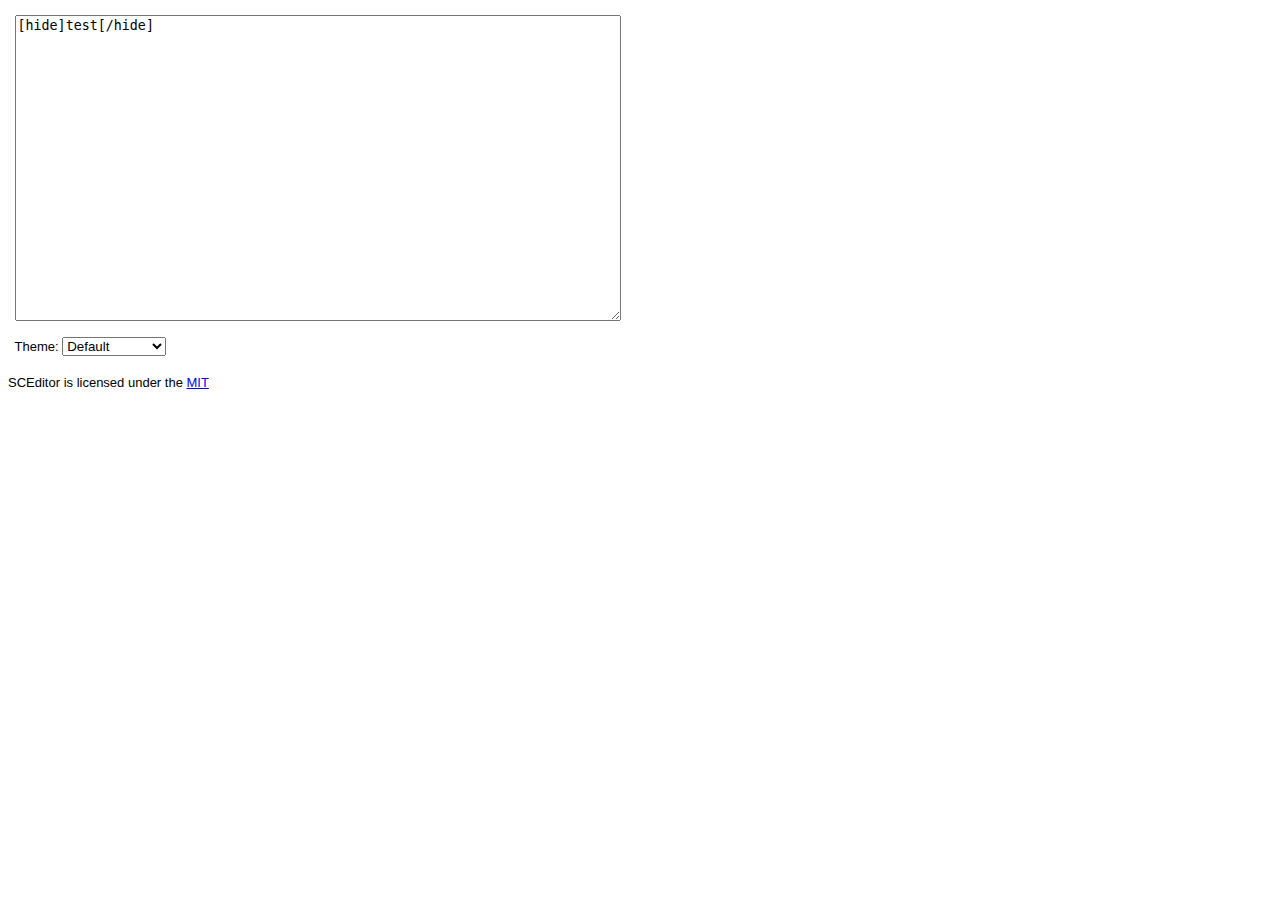
<file: SCEditor/DevIndex.html>
<!DOCTYPE html>
<html>
	<head>
		<meta http-equiv="Content-Type" content="text/html;charset=utf-8" />

		<title>SCEditor Demo</title>

		<link rel="stylesheet" href="./development/themes/default.css" type="text/css" />

		<script
		  src="https://code.jquery.com/jquery-3.1.0.min.js"
		  integrity="sha256-cCueBR6CsyA4/9szpPfrX3s49M9vUU5BgtiJj06wt/s="
		  crossorigin="anonymous"></script>
		  
        <script src="./js/main.js"></script>
		<script src="./development/jquery.sceditor.bbcode.js"></script>

		<style>
			html {
				font-family: Arial, Helvetica, sans-serif;
				font-size: 13px;
			}
			form div {
				padding: .5em;
			}
			code:before {
				position: absolute;
				content: 'Code:';
				top: -1.35em;
				left: 0;
			}
			code {
				margin-top: 1.5em;
				position: relative;
				background: #eee;
				border: 1px solid #aaa;
				white-space: pre;
				padding: .25em;
				min-height: 1.25em;
			}
			code:before, code {
				display: block;
				text-align: left;
			}
		</style>

		<script>
			// Source: http://www.backalleycoder.com/2011/03/20/link-tag-css-stylesheet-load-event/
			var loadCSS = function(url, callback){
				var link = document.createElement('link');
				link.type = 'text/css';
				link.rel = 'stylesheet';
				link.href = url;
				link.id = 'theme-style';

				document.getElementsByTagName('head')[0].appendChild(link);

				var img = document.createElement('img');
				img.onerror = function(){
					if(callback) callback(link);
				}
				img.src = url;
			}

			$(function() {
				var initEditor = function() {
					$('textarea').sceditor({
						plugins: 'bbcode',
						style: './development/jquery.sceditor.default.css'
					});
				};

				$('#theme').change(function() {
					var theme = './development/themes/' + $(this).val() + '.css';

					$('textarea').sceditor('instance').destroy();
					$('link:first').remove();
					$('#theme-style').remove();

					loadCSS(theme, initEditor);
				});

				initEditor();
			});
		</script>
	</head>
	<body>
		<form action="" method="post">
			<div>
				<textarea name="bbcode_field" style="height:300px;width:600px;">[hide]test[/hide]</textarea>
			</div>

			<div>
				<label for="theme">Theme:</label>
				<select id="theme">
					<option value="default">Default</option>
					<option value="modern">Modern</option>
					<option value="office-toolbar">Office Toolbar</option>
					<option value="office">Office</option>
					<option value="square">Square</option>
				</select>
			</div>
		</form>

		<p>SCEditor is licensed under the <a href="http://www.opensource.org/licenses/mit-license.php">MIT</a></p>
	</body>
</html>
</file>
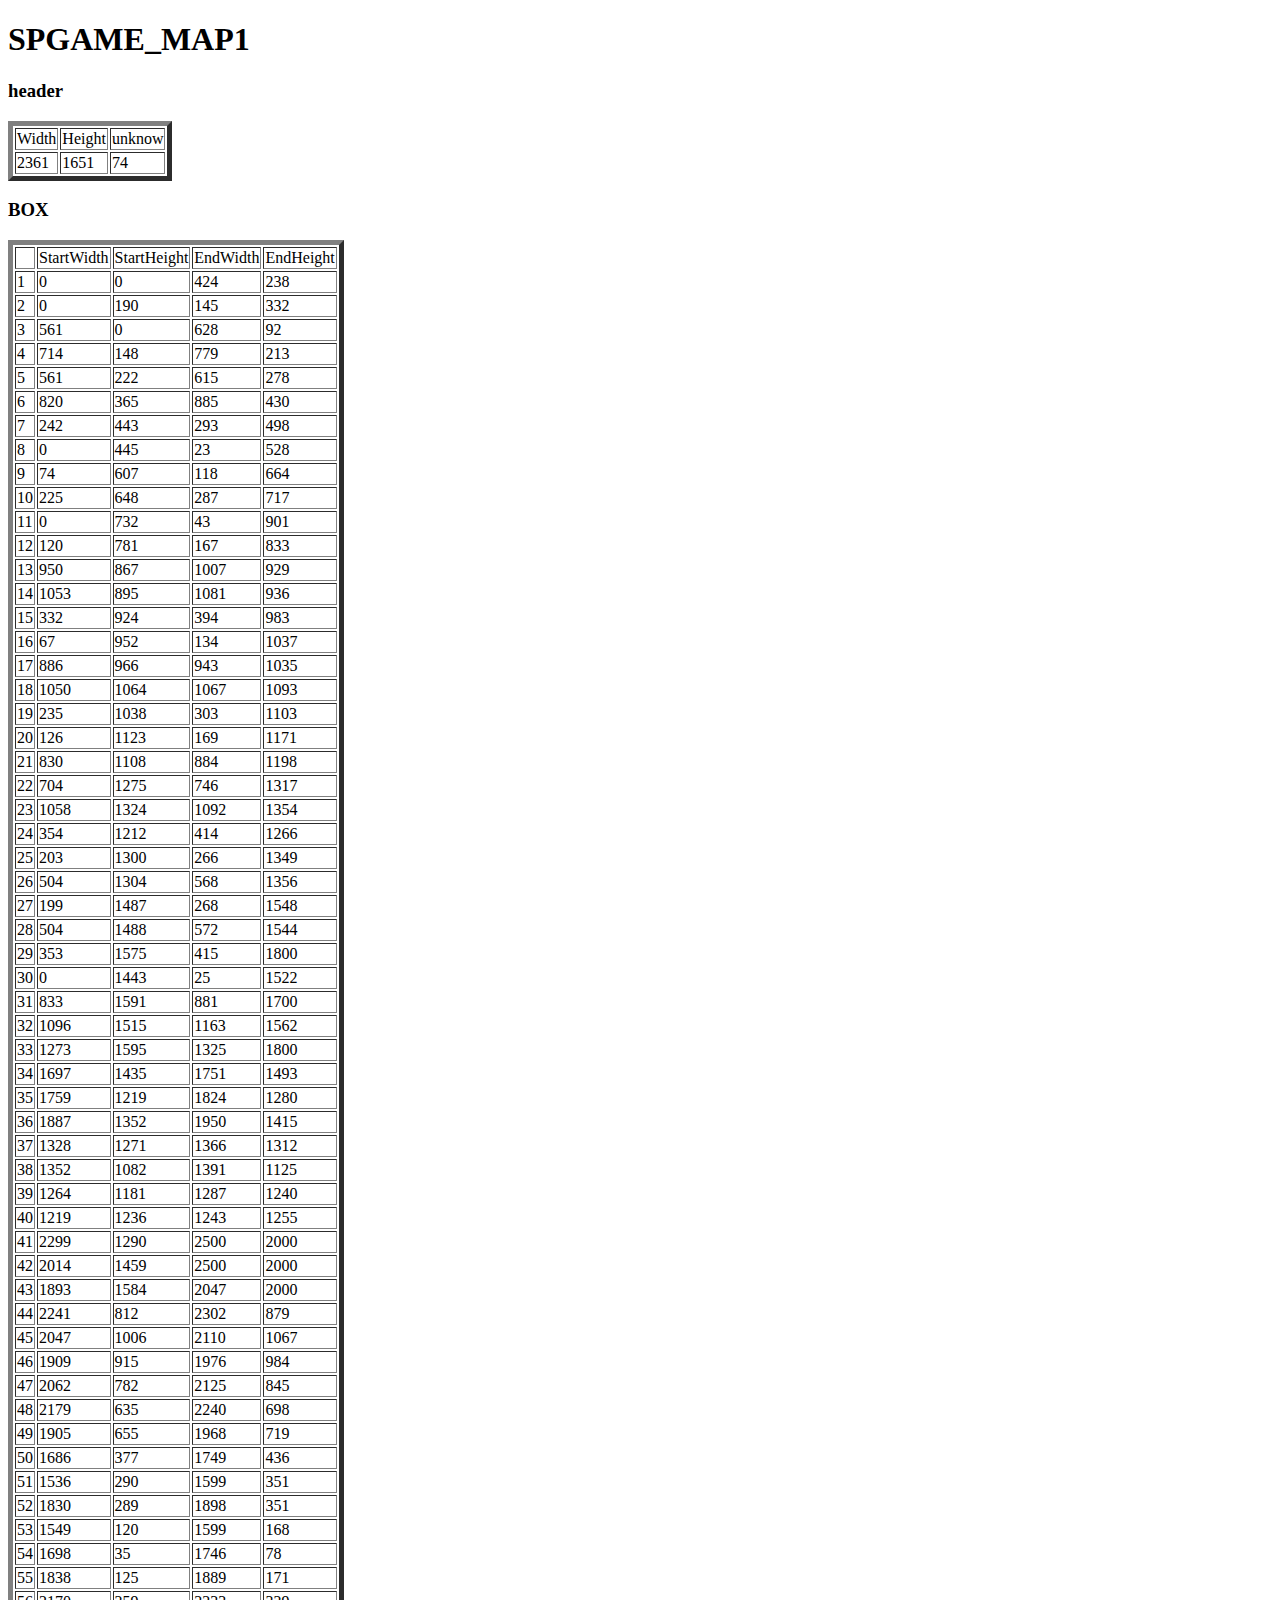
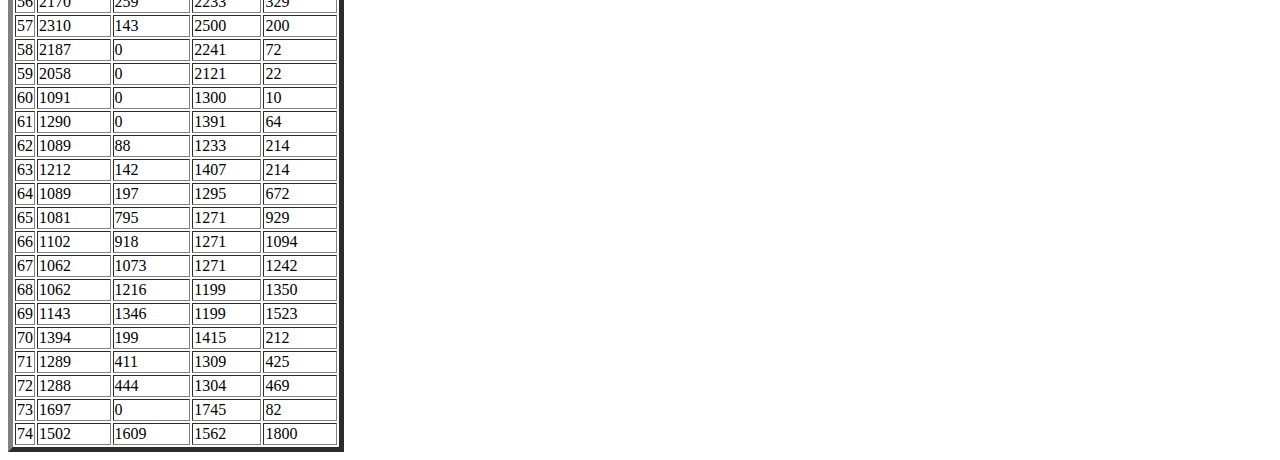
<file: spfungame/SPGAME_MAP.html>
<!DOCTYPE html>
<!-- saved from url=(0048)http://127.0.0.1/SpFunGame_Smarty/spgame_map.php -->
<html><head><meta http-equiv="Content-Type" content="text/html; charset=UTF-8">
    <title>
        SPGAME_MAP
    </title>
    


</head>

<body>

    <h1>SPGAME_MAP1</h1>
    
    <h3>header</h3>
    <table border="5">
        <tbody><tr>
            <td>Width</td>
            <td>Height</td>
            <td>unknow</td>
        </tr>
        <tr>
            <td>2361</td>
            <td>1651</td>
            <td>74</td>
        </tr>
    </tbody></table>
    
    
    <h3>BOX</h3>
    <table border="5">
        <tbody><tr>
            <td></td>
            <td>StartWidth</td>
            <td>StartHeight</td>
            <td>EndWidth</td>
            <td>EndHeight</td>
        </tr>
                <tr>
            <td>1</td>
            <td>0</td>
            <td>0</td>
            <td>424</td>
            <td>238</td>
        </tr>
                <tr>
            <td>2</td>
            <td>0</td>
            <td>190</td>
            <td>145</td>
            <td>332</td>
        </tr>
                <tr>
            <td>3</td>
            <td>561</td>
            <td>0</td>
            <td>628</td>
            <td>92</td>
        </tr>
                <tr>
            <td>4</td>
            <td>714</td>
            <td>148</td>
            <td>779</td>
            <td>213</td>
        </tr>
                <tr>
            <td>5</td>
            <td>561</td>
            <td>222</td>
            <td>615</td>
            <td>278</td>
        </tr>
                <tr>
            <td>6</td>
            <td>820</td>
            <td>365</td>
            <td>885</td>
            <td>430</td>
        </tr>
                <tr>
            <td>7</td>
            <td>242</td>
            <td>443</td>
            <td>293</td>
            <td>498</td>
        </tr>
                <tr>
            <td>8</td>
            <td>0</td>
            <td>445</td>
            <td>23</td>
            <td>528</td>
        </tr>
                <tr>
            <td>9</td>
            <td>74</td>
            <td>607</td>
            <td>118</td>
            <td>664</td>
        </tr>
                <tr>
            <td>10</td>
            <td>225</td>
            <td>648</td>
            <td>287</td>
            <td>717</td>
        </tr>
                <tr>
            <td>11</td>
            <td>0</td>
            <td>732</td>
            <td>43</td>
            <td>901</td>
        </tr>
                <tr>
            <td>12</td>
            <td>120</td>
            <td>781</td>
            <td>167</td>
            <td>833</td>
        </tr>
                <tr>
            <td>13</td>
            <td>950</td>
            <td>867</td>
            <td>1007</td>
            <td>929</td>
        </tr>
                <tr>
            <td>14</td>
            <td>1053</td>
            <td>895</td>
            <td>1081</td>
            <td>936</td>
        </tr>
                <tr>
            <td>15</td>
            <td>332</td>
            <td>924</td>
            <td>394</td>
            <td>983</td>
        </tr>
                <tr>
            <td>16</td>
            <td>67</td>
            <td>952</td>
            <td>134</td>
            <td>1037</td>
        </tr>
                <tr>
            <td>17</td>
            <td>886</td>
            <td>966</td>
            <td>943</td>
            <td>1035</td>
        </tr>
                <tr>
            <td>18</td>
            <td>1050</td>
            <td>1064</td>
            <td>1067</td>
            <td>1093</td>
        </tr>
                <tr>
            <td>19</td>
            <td>235</td>
            <td>1038</td>
            <td>303</td>
            <td>1103</td>
        </tr>
                <tr>
            <td>20</td>
            <td>126</td>
            <td>1123</td>
            <td>169</td>
            <td>1171</td>
        </tr>
                <tr>
            <td>21</td>
            <td>830</td>
            <td>1108</td>
            <td>884</td>
            <td>1198</td>
        </tr>
                <tr>
            <td>22</td>
            <td>704</td>
            <td>1275</td>
            <td>746</td>
            <td>1317</td>
        </tr>
                <tr>
            <td>23</td>
            <td>1058</td>
            <td>1324</td>
            <td>1092</td>
            <td>1354</td>
        </tr>
                <tr>
            <td>24</td>
            <td>354</td>
            <td>1212</td>
            <td>414</td>
            <td>1266</td>
        </tr>
                <tr>
            <td>25</td>
            <td>203</td>
            <td>1300</td>
            <td>266</td>
            <td>1349</td>
        </tr>
                <tr>
            <td>26</td>
            <td>504</td>
            <td>1304</td>
            <td>568</td>
            <td>1356</td>
        </tr>
                <tr>
            <td>27</td>
            <td>199</td>
            <td>1487</td>
            <td>268</td>
            <td>1548</td>
        </tr>
                <tr>
            <td>28</td>
            <td>504</td>
            <td>1488</td>
            <td>572</td>
            <td>1544</td>
        </tr>
                <tr>
            <td>29</td>
            <td>353</td>
            <td>1575</td>
            <td>415</td>
            <td>1800</td>
        </tr>
                <tr>
            <td>30</td>
            <td>0</td>
            <td>1443</td>
            <td>25</td>
            <td>1522</td>
        </tr>
                <tr>
            <td>31</td>
            <td>833</td>
            <td>1591</td>
            <td>881</td>
            <td>1700</td>
        </tr>
                <tr>
            <td>32</td>
            <td>1096</td>
            <td>1515</td>
            <td>1163</td>
            <td>1562</td>
        </tr>
                <tr>
            <td>33</td>
            <td>1273</td>
            <td>1595</td>
            <td>1325</td>
            <td>1800</td>
        </tr>
                <tr>
            <td>34</td>
            <td>1697</td>
            <td>1435</td>
            <td>1751</td>
            <td>1493</td>
        </tr>
                <tr>
            <td>35</td>
            <td>1759</td>
            <td>1219</td>
            <td>1824</td>
            <td>1280</td>
        </tr>
                <tr>
            <td>36</td>
            <td>1887</td>
            <td>1352</td>
            <td>1950</td>
            <td>1415</td>
        </tr>
                <tr>
            <td>37</td>
            <td>1328</td>
            <td>1271</td>
            <td>1366</td>
            <td>1312</td>
        </tr>
                <tr>
            <td>38</td>
            <td>1352</td>
            <td>1082</td>
            <td>1391</td>
            <td>1125</td>
        </tr>
                <tr>
            <td>39</td>
            <td>1264</td>
            <td>1181</td>
            <td>1287</td>
            <td>1240</td>
        </tr>
                <tr>
            <td>40</td>
            <td>1219</td>
            <td>1236</td>
            <td>1243</td>
            <td>1255</td>
        </tr>
                <tr>
            <td>41</td>
            <td>2299</td>
            <td>1290</td>
            <td>2500</td>
            <td>2000</td>
        </tr>
                <tr>
            <td>42</td>
            <td>2014</td>
            <td>1459</td>
            <td>2500</td>
            <td>2000</td>
        </tr>
                <tr>
            <td>43</td>
            <td>1893</td>
            <td>1584</td>
            <td>2047</td>
            <td>2000</td>
        </tr>
                <tr>
            <td>44</td>
            <td>2241</td>
            <td>812</td>
            <td>2302</td>
            <td>879</td>
        </tr>
                <tr>
            <td>45</td>
            <td>2047</td>
            <td>1006</td>
            <td>2110</td>
            <td>1067</td>
        </tr>
                <tr>
            <td>46</td>
            <td>1909</td>
            <td>915</td>
            <td>1976</td>
            <td>984</td>
        </tr>
                <tr>
            <td>47</td>
            <td>2062</td>
            <td>782</td>
            <td>2125</td>
            <td>845</td>
        </tr>
                <tr>
            <td>48</td>
            <td>2179</td>
            <td>635</td>
            <td>2240</td>
            <td>698</td>
        </tr>
                <tr>
            <td>49</td>
            <td>1905</td>
            <td>655</td>
            <td>1968</td>
            <td>719</td>
        </tr>
                <tr>
            <td>50</td>
            <td>1686</td>
            <td>377</td>
            <td>1749</td>
            <td>436</td>
        </tr>
                <tr>
            <td>51</td>
            <td>1536</td>
            <td>290</td>
            <td>1599</td>
            <td>351</td>
        </tr>
                <tr>
            <td>52</td>
            <td>1830</td>
            <td>289</td>
            <td>1898</td>
            <td>351</td>
        </tr>
                <tr>
            <td>53</td>
            <td>1549</td>
            <td>120</td>
            <td>1599</td>
            <td>168</td>
        </tr>
                <tr>
            <td>54</td>
            <td>1698</td>
            <td>35</td>
            <td>1746</td>
            <td>78</td>
        </tr>
                <tr>
            <td>55</td>
            <td>1838</td>
            <td>125</td>
            <td>1889</td>
            <td>171</td>
        </tr>
                <tr>
            <td>56</td>
            <td>2170</td>
            <td>259</td>
            <td>2233</td>
            <td>329</td>
        </tr>
                <tr>
            <td>57</td>
            <td>2310</td>
            <td>143</td>
            <td>2500</td>
            <td>200</td>
        </tr>
                <tr>
            <td>58</td>
            <td>2187</td>
            <td>0</td>
            <td>2241</td>
            <td>72</td>
        </tr>
                <tr>
            <td>59</td>
            <td>2058</td>
            <td>0</td>
            <td>2121</td>
            <td>22</td>
        </tr>
                <tr>
            <td>60</td>
            <td>1091</td>
            <td>0</td>
            <td>1300</td>
            <td>10</td>
        </tr>
                <tr>
            <td>61</td>
            <td>1290</td>
            <td>0</td>
            <td>1391</td>
            <td>64</td>
        </tr>
                <tr>
            <td>62</td>
            <td>1089</td>
            <td>88</td>
            <td>1233</td>
            <td>214</td>
        </tr>
                <tr>
            <td>63</td>
            <td>1212</td>
            <td>142</td>
            <td>1407</td>
            <td>214</td>
        </tr>
                <tr>
            <td>64</td>
            <td>1089</td>
            <td>197</td>
            <td>1295</td>
            <td>672</td>
        </tr>
                <tr>
            <td>65</td>
            <td>1081</td>
            <td>795</td>
            <td>1271</td>
            <td>929</td>
        </tr>
                <tr>
            <td>66</td>
            <td>1102</td>
            <td>918</td>
            <td>1271</td>
            <td>1094</td>
        </tr>
                <tr>
            <td>67</td>
            <td>1062</td>
            <td>1073</td>
            <td>1271</td>
            <td>1242</td>
        </tr>
                <tr>
            <td>68</td>
            <td>1062</td>
            <td>1216</td>
            <td>1199</td>
            <td>1350</td>
        </tr>
                <tr>
            <td>69</td>
            <td>1143</td>
            <td>1346</td>
            <td>1199</td>
            <td>1523</td>
        </tr>
                <tr>
            <td>70</td>
            <td>1394</td>
            <td>199</td>
            <td>1415</td>
            <td>212</td>
        </tr>
                <tr>
            <td>71</td>
            <td>1289</td>
            <td>411</td>
            <td>1309</td>
            <td>425</td>
        </tr>
                <tr>
            <td>72</td>
            <td>1288</td>
            <td>444</td>
            <td>1304</td>
            <td>469</td>
        </tr>
                <tr>
            <td>73</td>
            <td>1697</td>
            <td>0</td>
            <td>1745</td>
            <td>82</td>
        </tr>
                <tr>
            <td>74</td>
            <td>1502</td>
            <td>1609</td>
            <td>1562</td>
            <td>1800</td>
        </tr>
        
    </tbody></table>
    


</body></html>
</file>
<file: SCEditor/development/themes/default.css>
/*! SCEditor | (C) 2011-2013, Sam Clarke | sceditor.com/license */
/**
 * SCEditor
 * http://www.ssceditor.com/
 *
 * Copyright (C) 2011-12, Sam Clarke (samclarke.com)
 *
 * SCEditor is licensed under the MIT license:
 *	http://www.opensource.org/licenses/mit-license.php
 */
div.sceditor-grip,
.sceditor-button div {
  background-image: url("famfamfam.png");
  background-repeat: no-repeat;
  width: 16px;
  height: 16px;
}

.sceditor-button-hide div {
  background-position: 0px -661px;
}
.sceditor-button-youtube div {
  background-position: 0px -0px;
}
.sceditor-button-link div {
  background-position: 0px -16px;
}
.sceditor-button-unlink div {
  background-position: 0px -32px;
}
.sceditor-button-underline div {
  background-position: 0px -48px;
}
.sceditor-button-time div {
  background-position: 0px -64px;
}
.sceditor-button-table div {
  background-position: 0px -80px;
}
.sceditor-button-superscript div {
  background-position: 0px -96px;
}
.sceditor-button-subscript div {
  background-position: 0px -112px;
}
.sceditor-button-strike div {
  background-position: 0px -128px;
}
.sceditor-button-source div {
  background-position: 0px -144px;
}
.sceditor-button-size div {
  background-position: 0px -160px;
}
.sceditor-button-rtl div {
  background-position: 0px -176px;
}
.sceditor-button-right div {
  background-position: 0px -192px;
}
.sceditor-button-removeformat div {
  background-position: 0px -208px;
}
.sceditor-button-quote div {
  background-position: 0px -224px;
}
.sceditor-button-print div {
  background-position: 0px -240px;
}
.sceditor-button-pastetext div {
  background-position: 0px -256px;
}
.sceditor-button-paste div {
  background-position: 0px -272px;
}
.sceditor-button-outdent div {
  background-position: 0px -288px;
}
.sceditor-button-orderedlist div {
  background-position: 0px -304px;
}
.sceditor-button-maximize div {
  background-position: 0px -320px;
}
.sceditor-button-ltr div {
  background-position: 0px -336px;
}
.sceditor-button-left div {
  background-position: 0px -352px;
}
.sceditor-button-justify div {
  background-position: 0px -368px;
}
.sceditor-button-italic div {
  background-position: 0px -384px;
}
.sceditor-button-indent div {
  background-position: 0px -400px;
}
.sceditor-button-image div {
  background-position: 0px -416px;
}
.sceditor-button-horizontalrule div {
  background-position: 0px -432px;
}
.sceditor-button-format div {
  background-position: 0px -448px;
}
.sceditor-button-font div {
  background-position: 0px -464px;
}
.sceditor-button-emoticon div {
  background-position: 0px -480px;
}
.sceditor-button-email div {
  background-position: 0px -496px;
}
.sceditor-button-date div {
  background-position: 0px -512px;
}
.sceditor-button-cut div {
  background-position: 0px -528px;
}
.sceditor-button-copy div {
  background-position: 0px -544px;
}
.sceditor-button-color div {
  background-position: 0px -560px;
}
.sceditor-button-code div {
  background-position: 0px -576px;
}
.sceditor-button-center div {
  background-position: 0px -592px;
}
.sceditor-button-bulletlist div {
  background-position: 0px -608px;
}
.sceditor-button-bold div {
  background-position: 0px -624px;
}
div.sceditor-grip {
  background-position: 0px -640px;
  width: 10px;
  height: 10px;
}
.rtl div.sceditor-grip {
  background-position: 0px -650px;
  width: 10px;
  height: 10px;
}
/**
 * SCEditor
 * http://www.ssceditor.com/
 *
 * Copyright (C) 2011-12, Sam Clarke (samclarke.com)
 *
 * SCEditor is licensed under the MIT license:
 *	http://www.opensource.org/licenses/mit-license.php
 */
/*---------------------------------------------------
    LESS Elements 0.7
  ---------------------------------------------------
    A set of useful LESS mixins
    More info at: http://lesselements.com
  ---------------------------------------------------*/
.sceditor-container {
  position: relative;
  background: #fff;
  border: 1px solid #d9d9d9;
  font-size: 13px;
  font-family: Arial, "Helvetica Neue", Helvetica, sans-serif;
  color: #222;
  line-height: 1;
  font-weight: bold;
  border-radius: 4px;
  background-clip: padding-box;
}
.sceditor-container *,
.sceditor-container *:before,
.sceditor-container *:after {
  -webkit-box-sizing: content-box;
  -moz-box-sizing: content-box;
  box-sizing: content-box;
}
.sceditor-container,
.sceditor-container div,
div.sceditor-dropdown,
div.sceditor-dropdown div {
  padding: 0;
  margin: 0;
  z-index: 3;
}
.sceditor-container iframe,
.sceditor-container textarea {
  line-height: 1;
  border: 0;
  outline: none;
  font-family: Verdana, Arial, Helvetica, sans-serif;
  font-size: 13px;
  color: #111;
  padding: 0;
  margin: 5px;
  resize: none;
  background: #fff;
  display: block;
}
div.sceditor-resize-cover {
  position: absolute;
  top: 0;
  left: 0;
  background: #000;
  width: 100%;
  height: 100%;
  z-index: 10;
  opacity: 0.3;
}
.ie6 div.sceditor-resize-cover,
.ie7 div.sceditor-resize-cover,
.ie8 div.sceditor-resize-cover {
  background: #efefef;
}
.sceditor-container.ie6 {
  overflow: hidden;
}
div.sceditor-grip {
  overflow: hidden;
  width: 10px;
  height: 10px;
  cursor: pointer;
  position: absolute;
  bottom: 0;
  right: 0;
  z-index: 3;
}
.sceditor-maximize {
  position: fixed;
  top: 0;
  left: 0;
  height: 100% !important;
  width: 100% !important;
  border-radius: 0;
  background-clip: padding-box;
  z-index: 2000;
}
html.sceditor-maximize,
body.sceditor-maximize {
  height: 100%;
  width: 100%;
  padding: 0;
  margin: 0;
  overflow: hidden;
}
.ie6.sceditor-maximize {
  position: absolute;
}
.sceditor-maximize div.sceditor-grip {
  display: none;
}
.sceditor-maximize div.sceditor-toolbar {
  border-radius: 0;
  background-clip: padding-box;
}
/**
	 * Dropdown styleing
	 */
div.sceditor-dropdown {
  position: absolute;
  border: 1px solid #ccc;
  background: #fff;
  color: #333;
  z-index: 4000;
  padding: 10px;
  line-height: 1;
  border-radius: 2px;
  background-clip: padding-box;
  box-shadow: 1px 2px 4px rgba(0, 0, 0, 0.2);
}
div.sceditor-dropdown a,
div.sceditor-dropdown a:link {
  color: #333;
}
div.sceditor-dropdown form {
  margin: 0;
}
div.sceditor-dropdown label {
  display: block;
  font-weight: bold;
  color: #3c3c3c;
  padding: 4px 0;
}
div.sceditor-dropdown input,
div.sceditor-dropdown textarea {
  font-family: Arial, "Helvetica Neue", Helvetica, sans-serif;
  outline: 0;
  padding: 4px;
  border: 1px solid #ccc;
  border-top-color: #888;
  margin: 0 0 .75em;
  border-radius: 1px;
  background-clip: padding-box;
}
div.sceditor-dropdown textarea {
  padding: 6px;
}
div.sceditor-dropdown input:focus,
div.sceditor-dropdown textarea:focus {
  border-color: #aaa;
  border-top-color: #666;
  box-shadow: inset 0 1px 5px rgba(0, 0, 0, 0.1);
}
div.sceditor-dropdown .button {
  font-weight: bold;
  color: #444;
  padding: 6px 12px;
  background: #ececec;
  border: solid 1px #ccc;
  border-radius: 2px;
  background-clip: padding-box;
  cursor: pointer;
  margin: .3em 0 0;
}
div.sceditor-dropdown .button:hover {
  background: #f3f3f3;
  box-shadow: 0 1px 1px rgba(0, 0, 0, 0.15);
}
div.sceditor-font-picker,
div.sceditor-fontsize-picker,
div.sceditor-format {
  padding: 6px 0;
}
div.sceditor-emoticons,
div.sceditor-more-emoticons,
div.sceditor-color-picker {
  padding: 0;
}
.sceditor-pastetext textarea {
  border: 1px solid #bbb;
  width: 20em;
}
.sceditor-emoticons img,
.sceditor-more-emoticons img {
  padding: 0;
  cursor: pointer;
  margin: 2px;
}
.sceditor-more {
  border-top: 1px solid #bbb;
  display: block;
  text-align: center;
  cursor: pointer;
  font-weight: bold;
  padding: 6px 0;
}
.sceditor-dropdown a:hover {
  background: #eee;
}
.sceditor-fontsize-option,
.sceditor-font-option,
.sceditor-format a {
  display: block;
  padding: 7px 10px;
  cursor: pointer;
  text-decoration: none;
  color: #222;
}
.sceditor-fontsize-option {
  padding: 7px 13px;
}
.sceditor-color-column {
  float: left;
}
.sceditor-color-option {
  display: block;
  border: 1px solid #fff;
  height: 10px;
  width: 10px;
  overflow: hidden;
}
.sceditor-color-option:hover {
  border: 1px solid #333;
}
/**
	 * Toolbar styleing
	 */
div.sceditor-toolbar {
  overflow: hidden;
  padding: 3px 5px 2px;
  background: #f7f7f7;
  border-bottom: 1px solid #c0c0c0;
  line-height: 0;
  text-align: left;
  user-select: none;
  border-radius: 3px 3px 0 0;
  background-clip: padding-box;
}
div.sceditor-group {
  display: inline-block;
  background: #ddd;
  margin: 1px 5px 1px 0;
  padding: 1px;
  border-bottom: 1px solid #aaa;
  border-radius: 3px;
  background-clip: padding-box;
}
.ie6 div.sceditor-group,
.ie7 div.sceditor-group {
  display: inline;
  zoom: 1;
}
.sceditor-button {
  float: left;
  cursor: pointer;
  padding: 3px 5px;
  width: 16px;
  height: 20px;
  border-radius: 3px;
  background-clip: padding-box;
  /* Needed for Safari 5? */
  text-indent: -9999px;
}
.ie .sceditor-button {
  text-indent: 0;
}
.ie6 .sceditor-button,
.ie7 .sceditor-button {
  float: none !important;
  display: inline;
  zoom: 1;
}
.ie6 .sceditor-button {
  padding: 0;
}
.ie6 .sceditor-button div {
  margin: 5px;
}
.ie7 .sceditor-button div {
  margin: 5px 0;
}
.sceditor-button:hover,
.sceditor-button:active,
.sceditor-button.active {
  background: #fff;
  box-shadow: inset 1px 1px 0 rgba(0,0,0,0.3), inset -1px 0 rgba(0,0,0,0.3), inset 0 -1px 0 rgba(0,0,0,0.2);
}
.sceditor-button:active {
  background: #fff;
  box-shadow: inset 1px 1px 0 rgba(0,0,0,0.3), inset -1px 0 rgba(0,0,0,0.3), inset 0 -1px 0 rgba(0,0,0,0.2), inset 0 0 8px rgba(0,0,0,0.3);
}
.sceditor-button.disabled:hover {
  background: inherit;
  cursor: default;
  box-shadow: none;
}
.sceditor-button,
.sceditor-button div {
  display: block;
}
.sceditor-button div {
  margin: 2px 0;
  padding: 0;
  overflow: hidden;
  line-height: 0;
  font-size: 0;
  color: transparent;
}
.sceditor-button.disabled div {
  filter: alpha(opacity=30);
  opacity: 0.3;
}
.text .sceditor-button,
.text .sceditor-button div,
.sceditor-button.text,
.sceditor-button.text div,
.text-icon .sceditor-button,
.text-icon .sceditor-button div,
.sceditor-button.text-icon,
.sceditor-button.text-icon div {
  width: auto;
  overflow: visible;
  line-height: 16px;
  font-size: 1em;
  color: inherit;
  text-indent: 0;
}
.text .sceditor-button div,
.sceditor-button.text div {
  padding: 0 2px;
  background: none;
}
.text-icon .sceditor-button div,
.sceditor-button.text-icon div {
  padding: 0 2px 0 20px;
}
.rtl div.sceditor-toolbar {
  text-align: right;
}
.rtl .sceditor-button {
  float: right;
}
.rtl div.sceditor-grip {
  right: auto;
  left: 0;
}
</file>
